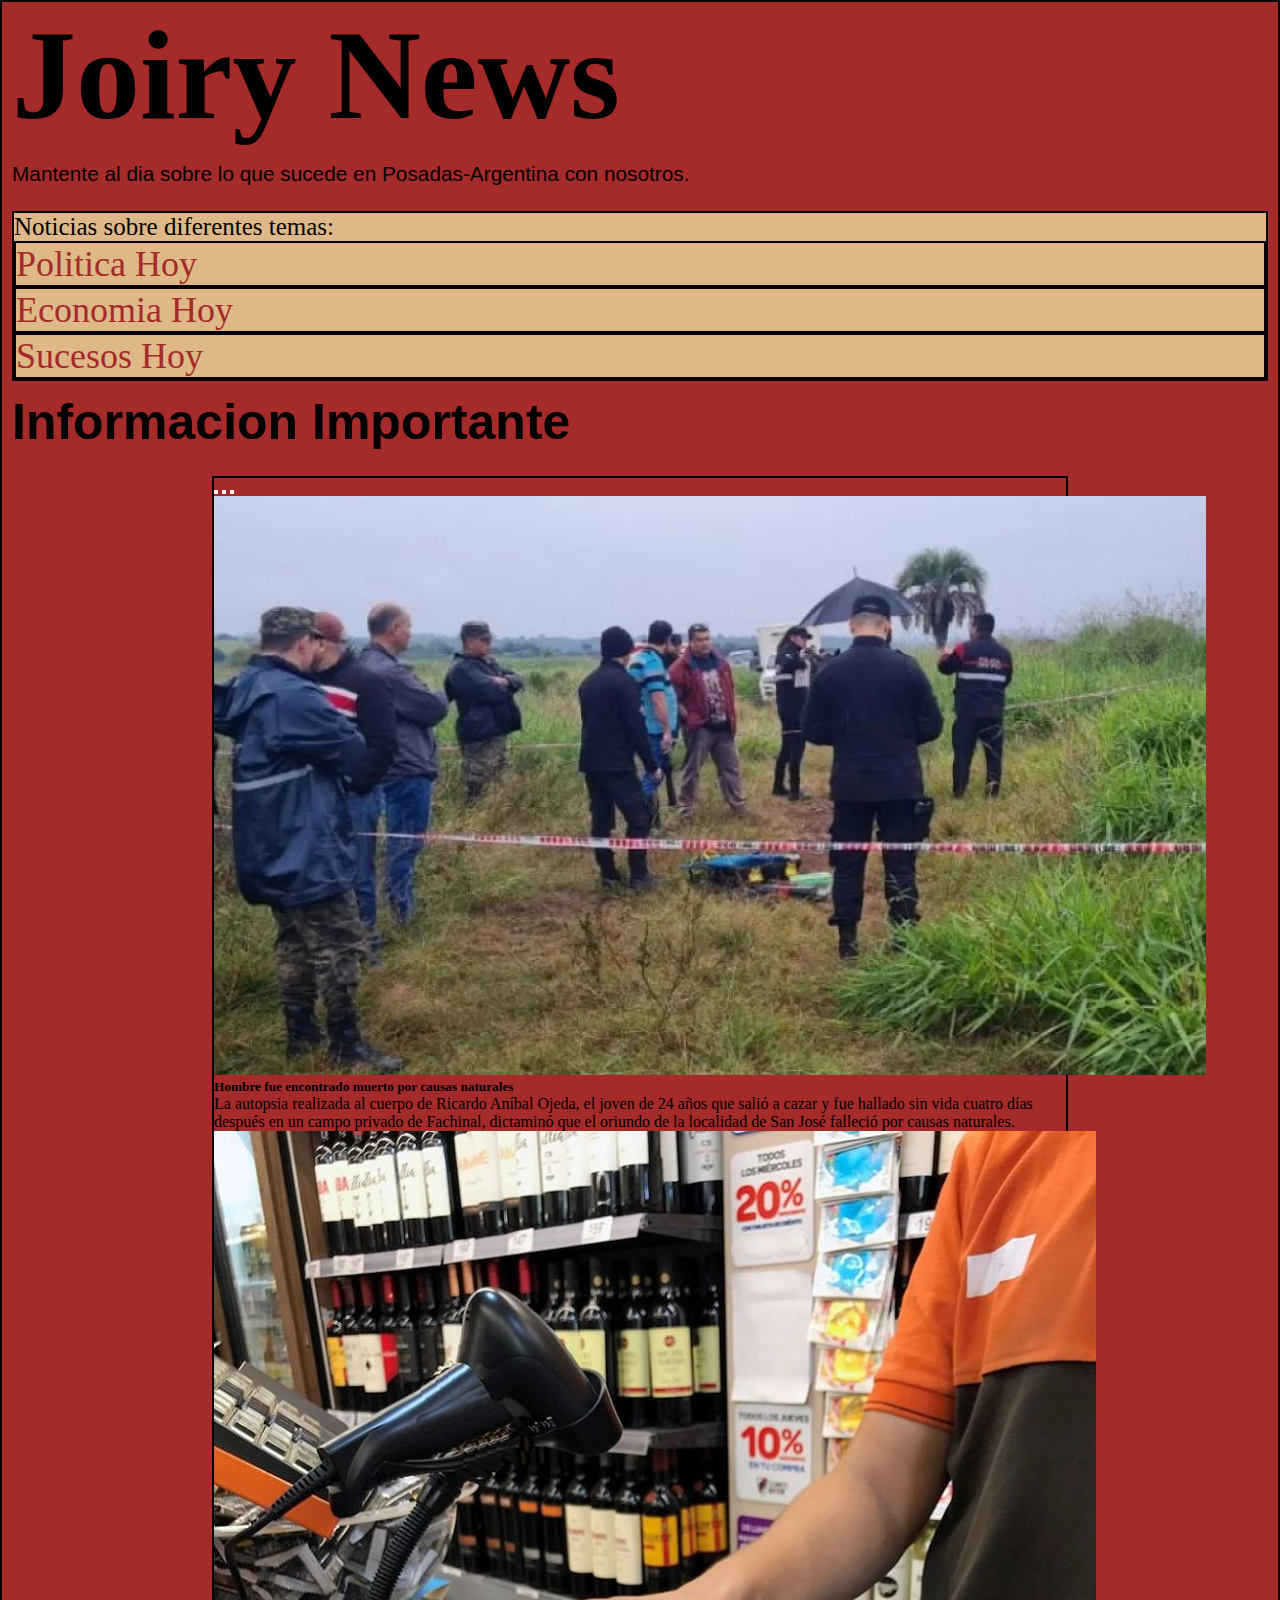
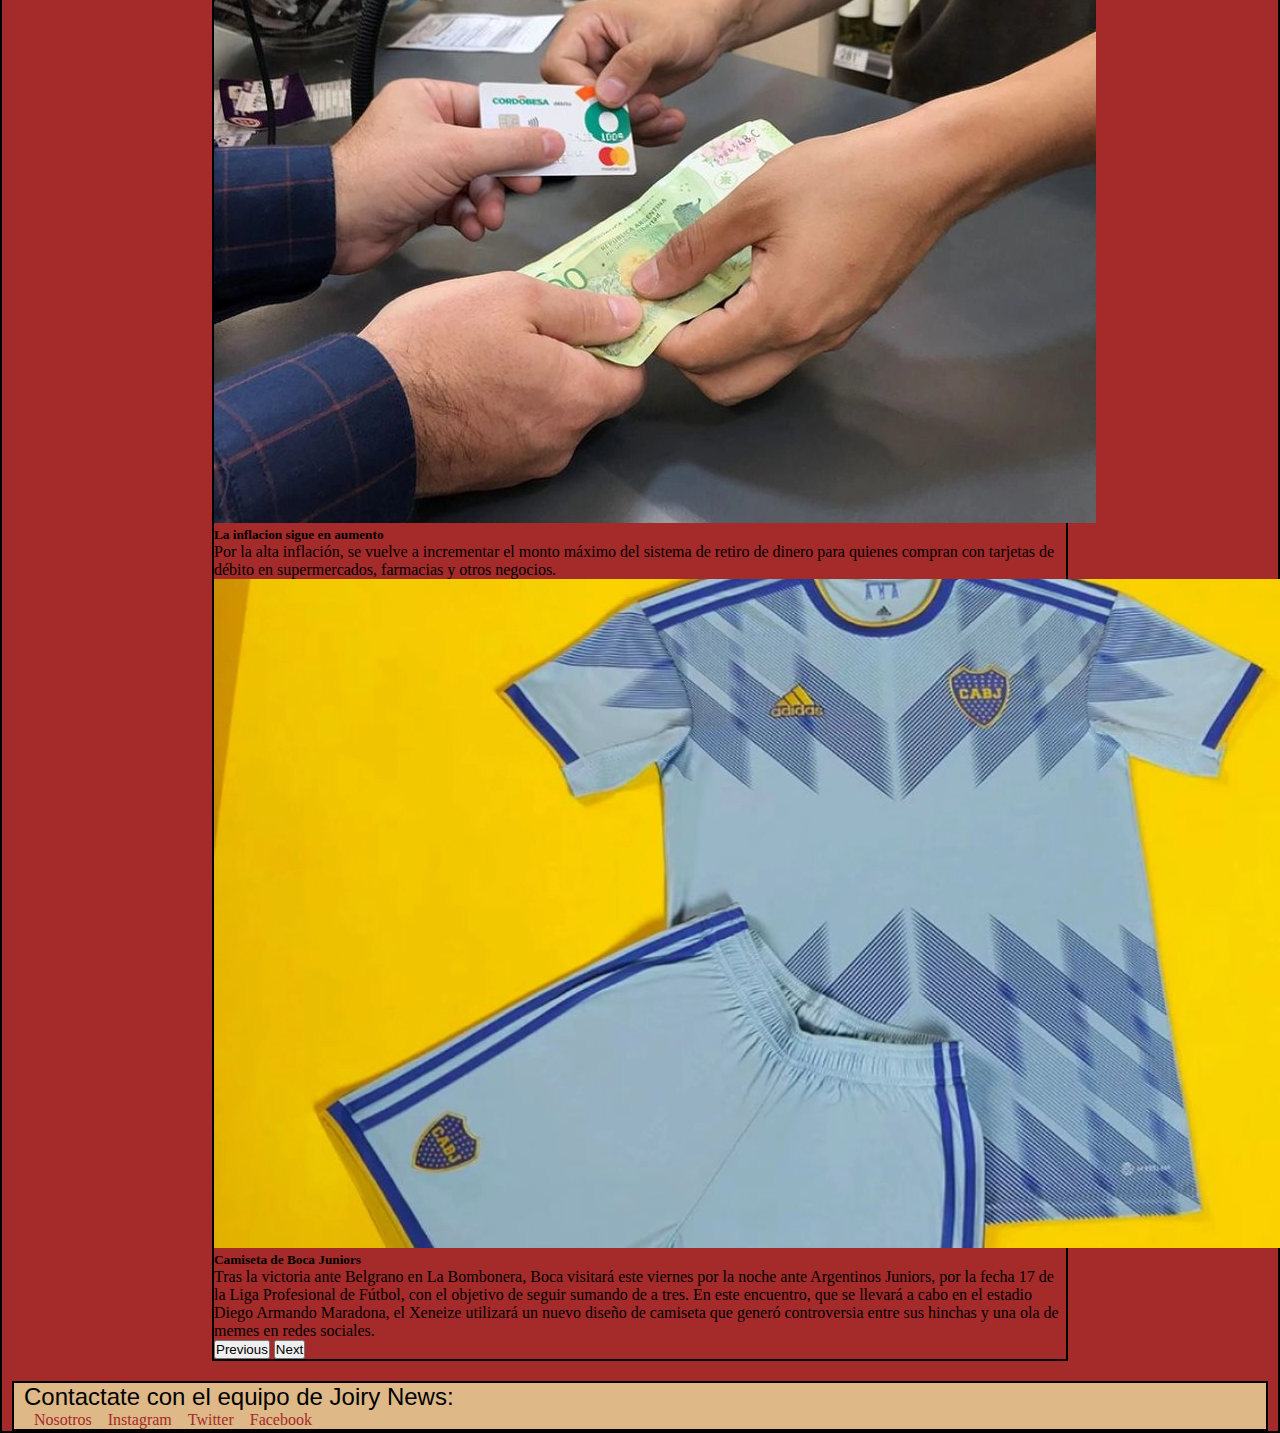
<file: Index.html>
<!doctype html>
<html lang="en">
    <head>
        <meta charset="utf-8">
        <meta name="viewport" content="width=device-width, initial-scale=1, shrink-to-fit=no">
        <meta http-equiv="X-UA-Compatible" content="IE=edge">
        <link rel="shortcut icon" href="img/favicon-32x32.png" type="image/x-icon">
        <title>Joiry News</title>
        <link href="https://cdn.jsdelivr.net/npm/bootstrap@5.3.0-alpha3/dist/css/bootstrap.min.css" rel="stylesheet" integrity="sha384-KK94CHFLLe+nY2dmCWGMq91rCGa5gtU4mk92HdvYe+M/SXH301p5ILy+dN9+nJOZ" crossorigin="anonymous">
        <link rel="stylesheet" href="css/estilos.css">
    </head>
    <body>
        <div class="cuerpo">
            <div class="container-fluid">
                <div>
                    <h1>Joiry News</h1>
                    <p class="p1">Mantente al dia sobre lo que sucede en Posadas-Argentina con nosotros.</p>
                </div>
                <header class="row">
                    <p class="col-lg-12 col-md-12 col-sm-12 text-center">Noticias sobre diferentes temas:</p>
                    <ul class="col-lg-4 col-md-6 col-sm-12 text-center">
                        <li class="link"><a href="pages/Politica.html">Politica Hoy</a></li>
                    </ul>
                    <ul class="col-lg-4 col-md-6 col-sm-12 text-center">
                        <li class="link"><a href="pages/Economia.html">Economia Hoy</a></li>
                    </ul>
                    <ul class="col-lg-4 col-md-12 col-sm-12 text-center">
                        <li class="link"><a href="pages/Acontecimientos.html">Sucesos Hoy</a></li>
                    </ul>
                </header>
                <section>
                    <h2>Informacion Importante</h2>
                    <article>
                        <div class="container3">
                            <div id="carouselExampleCaptions" class="carousel slide">
                                <div class="carousel-indicators">
                                    <button type="button" data-bs-target="#carouselExampleCaptions" data-bs-slide-to="0" class="active" aria-current="true" aria-label="Slide 1"></button>
                                    <button type="button" data-bs-target="#carouselExampleCaptions" data-bs-slide-to="1" aria-label="Slide 2"></button>
                                    <button type="button" data-bs-target="#carouselExampleCaptions" data-bs-slide-to="2" aria-label="Slide 3"></button>
                                </div>
                                <div class="carousel-inner">
                                    <div class="carousel-item active">
                                    <img src="img/causaNatural.png" class="d-block w-100" alt="grupo de personas">
                                    <div class="carousel-caption d-none d-md-block">
                                        <h5>Hombre fue encontrado muerto por causas naturales</h5>
                                        <p>La autopsia realizada al cuerpo de Ricardo Aníbal Ojeda, el joven de 24 años que salió a cazar y fue hallado sin vida cuatro días después en un campo privado de Fachinal, dictaminó que el oriundo de la localidad de San José falleció por causas naturales.</p>
                                    </div>
                                </div>
                                <div class="carousel-item">
                                    <img src="img/comercios.png" class="d-block w-100" alt="transaccion de formato economico entre dos individuos">
                                    <div class="carousel-caption d-none d-md-block">
                                        <h5>La inflacion sigue en aumento</h5>
                                        <p>Por la alta inflación, se vuelve a incrementar el monto máximo del sistema de retiro de dinero para quienes compran con tarjetas de débito en supermercados, farmacias y otros negocios.</p>
                                    </div>
                                </div>
                                <div class="carousel-item">
                                    <img src="img/camisetaBoke.png" class="d-block w-100" alt="conjunto de vestuario de boca juniors">
                                    <div class="carousel-caption d-none d-md-block">
                                        <h5>Camiseta de Boca Juniors</h5>
                                        <p>Tras la victoria ante Belgrano en La Bombonera, Boca visitará este viernes por la noche ante Argentinos Juniors, por la fecha 17 de la Liga Profesional de Fútbol, con el objetivo de seguir sumando de a tres. En este encuentro, que se llevará a cabo en el estadio Diego Armando Maradona, el Xeneize utilizará un nuevo diseño de camiseta que generó controversia entre sus hinchas y una ola de memes en redes sociales.</p>
                                    </div>
                                </div>
                                </div>
                                <button class="carousel-control-prev" type="button" data-bs-target="#carouselExampleCaptions" data-bs-slide="prev">
                                    <span class="carousel-control-prev-icon" aria-hidden="true"></span>
                                    <span class="visually-hidden">Previous</span>
                                </button>
                                <button class="carousel-control-next" type="button" data-bs-target="#carouselExampleCaptions" data-bs-slide="next">
                                    <span class="carousel-control-next-icon" aria-hidden="true"></span>
                                    <span class="visually-hidden">Next</span>
                                </button>
                            </div>
                        </div>
                    </article>
                </section>
                <footer>
                    <p class="parrafito">Contactate con el equipo de Joiry News: </p>
                    <div class="container10">
                        <div class="n0sotros">
                            <a href="pages/Contacto.html">Nosotros</a><br>
                        </div>
                        <div class="redes">
                            <a href="https://www.instagram.com/noticiasargentinasok/#" target="_blank">Instagram</a>
                        </div>
                        <div class="redes">
                            <a href="https://twitter.com/NAagencia" target="_blank">Twitter</a>
                        </div>
                        <div class="redes">
                            <a href="https://www.facebook.com/NOTICIAS.ARGENTINAS" target="_blank">Facebook</a>
                        </div>
                    </div>
                </footer>
            </div>
        </div>
        <script src="https://cdn.jsdelivr.net/npm/bootstrap@5.3.0-alpha3/dist/js/bootstrap.bundle.min.js" integrity="sha384-ENjdO4Dr2bkBIFxQpeoTz1HIcje39Wm4jDKdf19U8gI4ddQ3GYNS7NTKfAdVQSZe" crossorigin="anonymous"></script>
    </body>
</html>
</file>
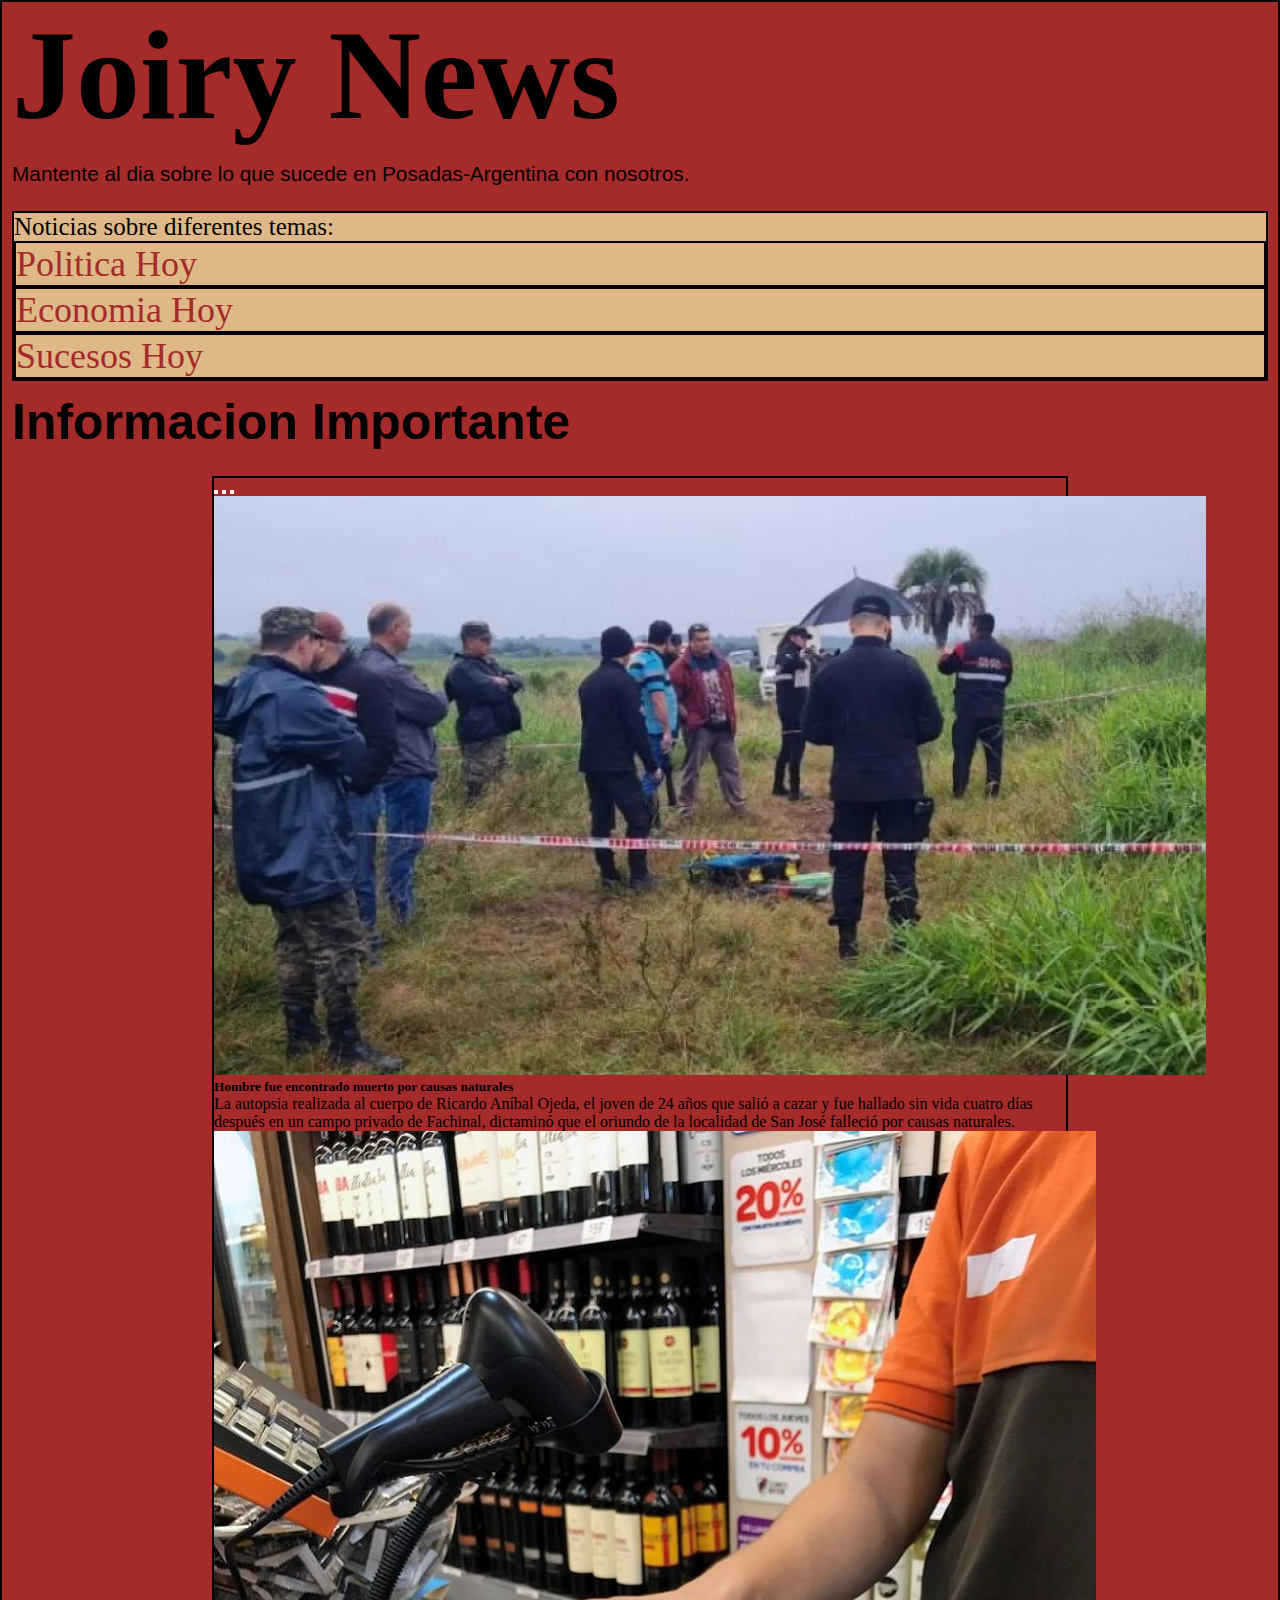
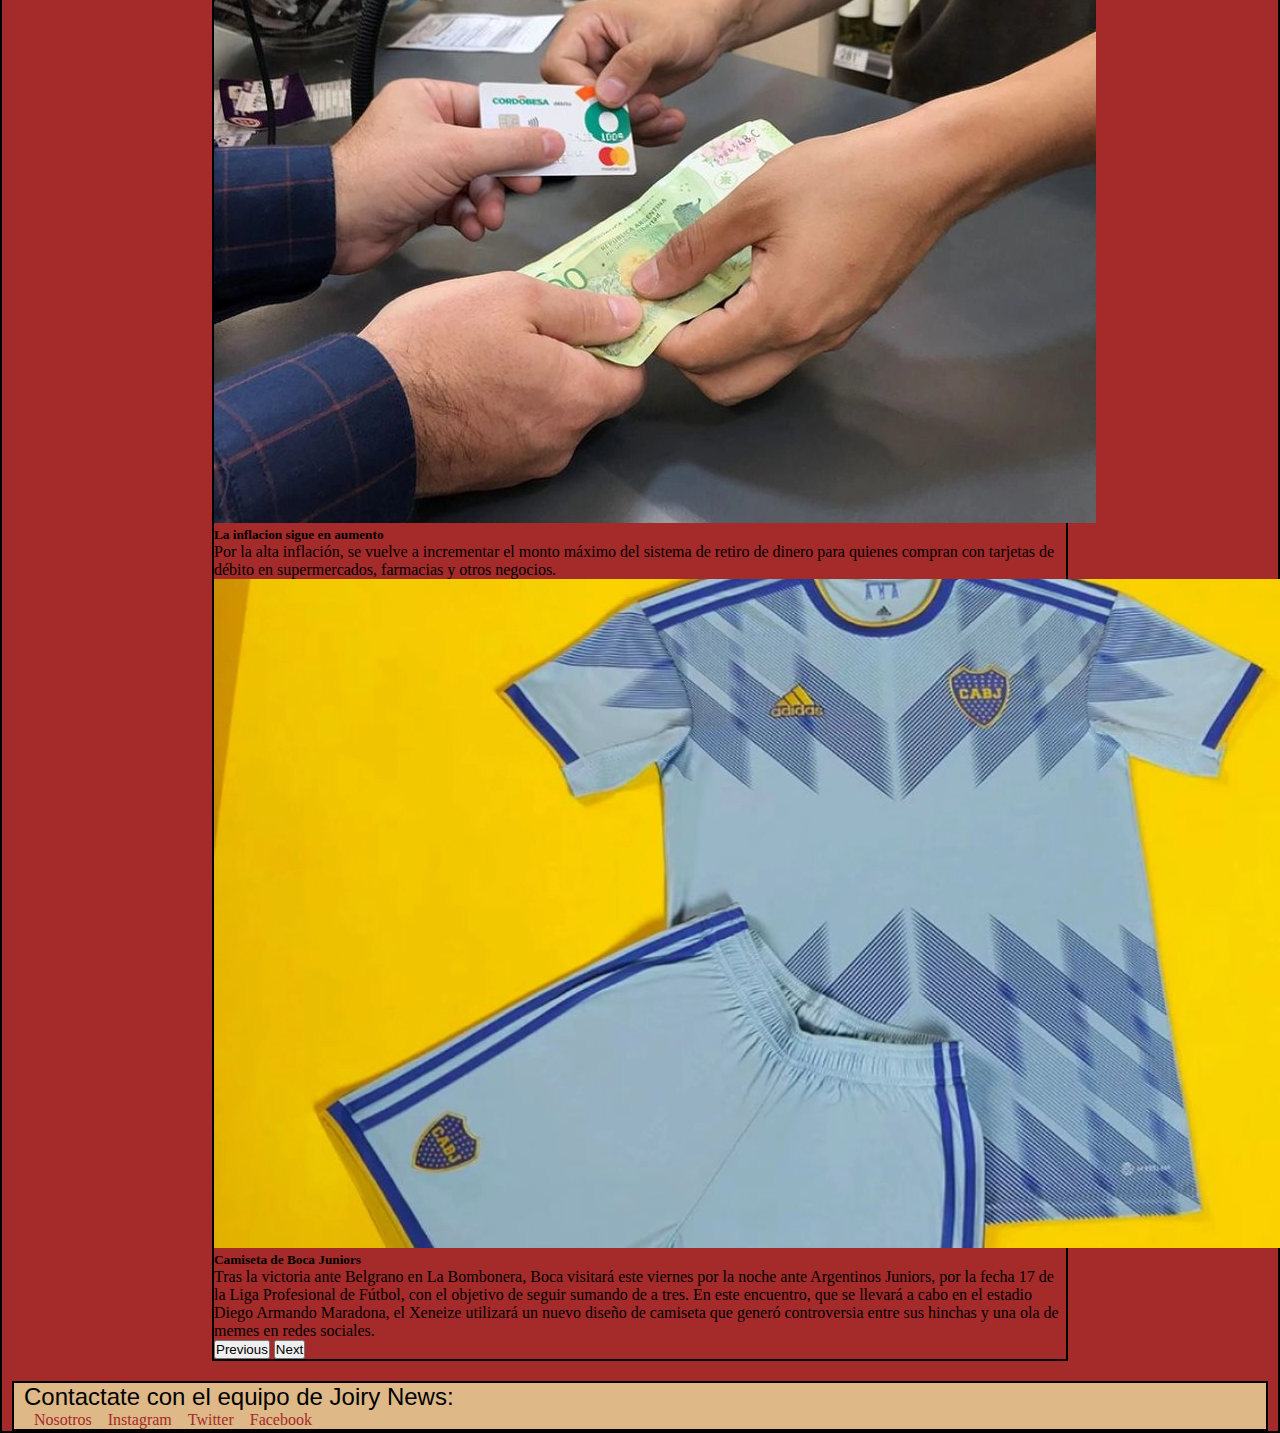
<file: html/Index.html>
<!doctype html>
<html lang="en">
    <head>
        <meta charset="utf-8">
        <meta name="viewport" content="width=device-width, initial-scale=1, shrink-to-fit=no">
        <meta http-equiv="X-UA-Compatible" content="IE=edge">
        <link rel="shortcut icon" href="../img/favicon-32x32.png" type="image/x-icon">
        <title>Joiry News</title>
        <link href="https://cdn.jsdelivr.net/npm/bootstrap@5.3.0-alpha3/dist/css/bootstrap.min.css" rel="stylesheet" integrity="sha384-KK94CHFLLe+nY2dmCWGMq91rCGa5gtU4mk92HdvYe+M/SXH301p5ILy+dN9+nJOZ" crossorigin="anonymous">
        <link rel="stylesheet" href="../css/estilos.css">
    </head>
    <body>
        <div class="cuerpo">
            <div class="container-fluid">
                <div>
                    <h1>Joiry News</h1>
                    <p class="p1">Mantente al dia sobre lo que sucede en Posadas-Argentina con nosotros.</p>
                </div>
                <header class="row">
                    <p class="col-lg-12 col-md-12 col-sm-12 text-center">Noticias sobre diferentes temas:</p>
                    <ul class="col-lg-4 col-md-6 col-sm-12 text-center">
                        <li class="link"><a href="./Politica.html">Politica Hoy</a></li>
                    </ul>
                    <ul class="col-lg-4 col-md-6 col-sm-12 text-center">
                        <li class="link"><a href="./Economia.html">Economia Hoy</a></li>
                    </ul>
                    <ul class="col-lg-4 col-md-12 col-sm-12 text-center">
                        <li class="link"><a href="./Acontecimientos.html">Sucesos Hoy</a></li>
                    </ul>
                </header>
                <section>
                    <h2>Informacion Importante</h2>
                    <article>
                        <div class="container3">
                            <div id="carouselExampleCaptions" class="carousel slide">
                                <div class="carousel-indicators">
                                    <button type="button" data-bs-target="#carouselExampleCaptions" data-bs-slide-to="0" class="active" aria-current="true" aria-label="Slide 1"></button>
                                    <button type="button" data-bs-target="#carouselExampleCaptions" data-bs-slide-to="1" aria-label="Slide 2"></button>
                                    <button type="button" data-bs-target="#carouselExampleCaptions" data-bs-slide-to="2" aria-label="Slide 3"></button>
                                </div>
                                <div class="carousel-inner">
                                    <div class="carousel-item active">
                                    <img src="../img/causaNatural.png" class="d-block w-100" alt="grupo de personas">
                                    <div class="carousel-caption d-none d-md-block">
                                        <h5>Hombre fue encontrado muerto por causas naturales</h5>
                                        <p>La autopsia realizada al cuerpo de Ricardo Aníbal Ojeda, el joven de 24 años que salió a cazar y fue hallado sin vida cuatro días después en un campo privado de Fachinal, dictaminó que el oriundo de la localidad de San José falleció por causas naturales.</p>
                                    </div>
                                </div>
                                <div class="carousel-item">
                                    <img src="../img/comercios.png" class="d-block w-100" alt="transaccion de formato economico entre dos individuos">
                                    <div class="carousel-caption d-none d-md-block">
                                        <h5>La inflacion sigue en aumento</h5>
                                        <p>Por la alta inflación, se vuelve a incrementar el monto máximo del sistema de retiro de dinero para quienes compran con tarjetas de débito en supermercados, farmacias y otros negocios.</p>
                                    </div>
                                </div>
                                <div class="carousel-item">
                                    <img src="../img/camisetaBoke.png" class="d-block w-100" alt="conjunto de vestuario de boca juniors">
                                    <div class="carousel-caption d-none d-md-block">
                                        <h5>Camiseta de Boca Juniors</h5>
                                        <p>Tras la victoria ante Belgrano en La Bombonera, Boca visitará este viernes por la noche ante Argentinos Juniors, por la fecha 17 de la Liga Profesional de Fútbol, con el objetivo de seguir sumando de a tres. En este encuentro, que se llevará a cabo en el estadio Diego Armando Maradona, el Xeneize utilizará un nuevo diseño de camiseta que generó controversia entre sus hinchas y una ola de memes en redes sociales.</p>
                                    </div>
                                </div>
                                </div>
                                <button class="carousel-control-prev" type="button" data-bs-target="#carouselExampleCaptions" data-bs-slide="prev">
                                    <span class="carousel-control-prev-icon" aria-hidden="true"></span>
                                    <span class="visually-hidden">Previous</span>
                                </button>
                                <button class="carousel-control-next" type="button" data-bs-target="#carouselExampleCaptions" data-bs-slide="next">
                                    <span class="carousel-control-next-icon" aria-hidden="true"></span>
                                    <span class="visually-hidden">Next</span>
                                </button>
                            </div>
                        </div>
                    </article>
                </section>
                <footer>
                    <p class="parrafito">Contactate con el equipo de Joiry News: </p>
                    <div class="container10">
                        <div class="n0sotros">
                            <a href="./Contacto.html">Nosotros</a><br>
                        </div>
                        <div class="redes">
                            <a href="https://www.instagram.com/noticiasargentinasok/#" target="_blank">Instagram</a>
                        </div>
                        <div class="redes">
                            <a href="https://twitter.com/NAagencia" target="_blank">Twitter</a>
                        </div>
                        <div class="redes">
                            <a href="https://www.facebook.com/NOTICIAS.ARGENTINAS" target="_blank">Facebook</a>
                        </div>
                    </div>
                </footer>
            </div>
        </div>
        <script src="https://cdn.jsdelivr.net/npm/bootstrap@5.3.0-alpha3/dist/js/bootstrap.bundle.min.js" integrity="sha384-ENjdO4Dr2bkBIFxQpeoTz1HIcje39Wm4jDKdf19U8gI4ddQ3GYNS7NTKfAdVQSZe" crossorigin="anonymous"></script>
    </body>
</html>
</file>
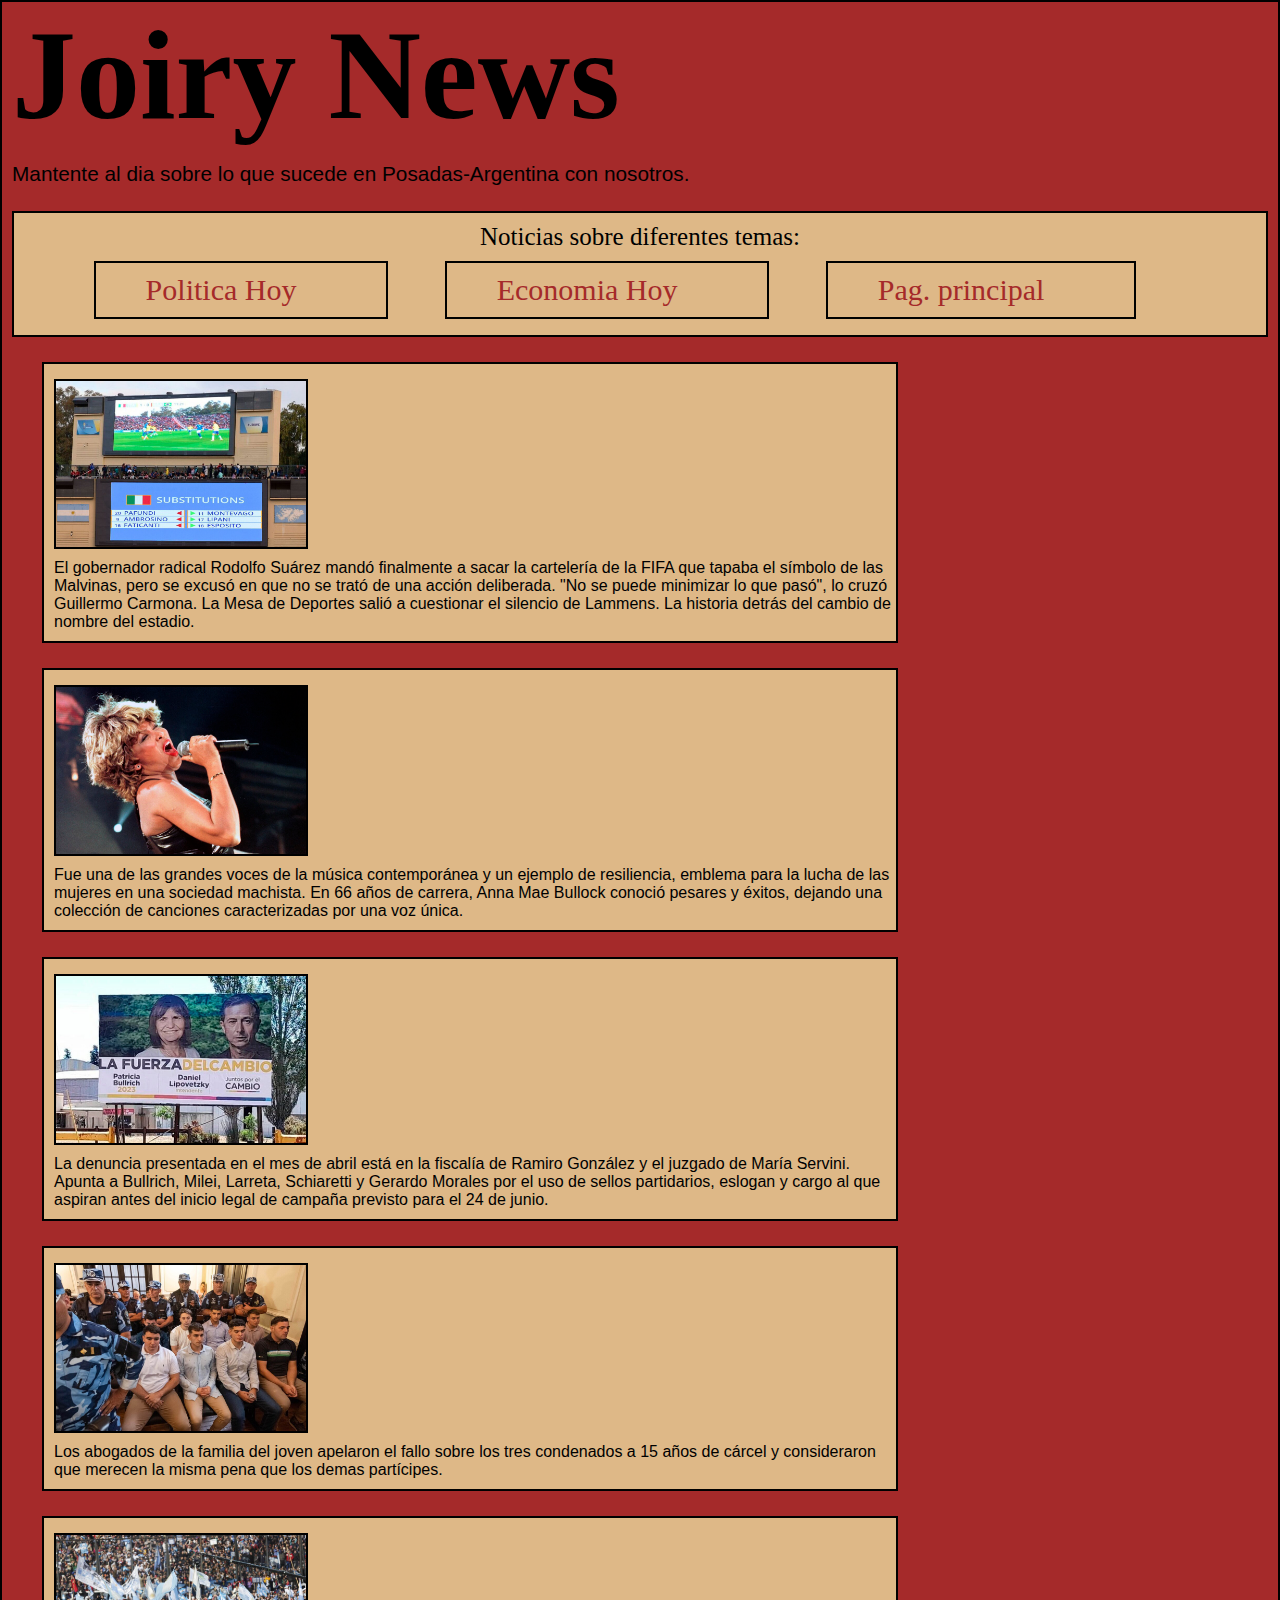
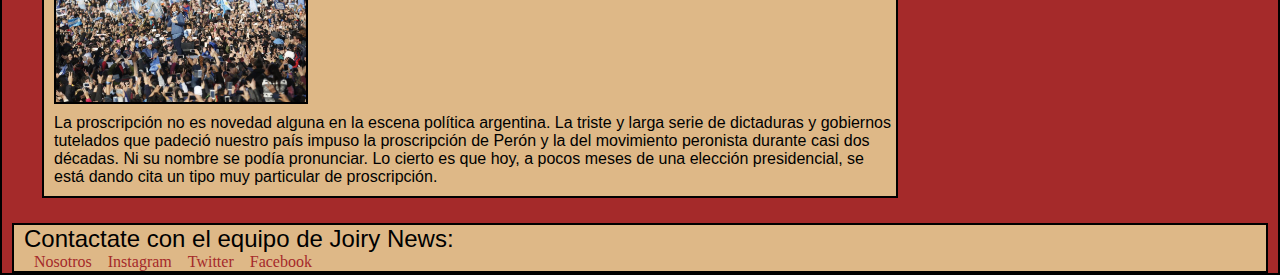
<file: html/Acontecimientos.html>
<!DOCTYPE html>
<html lang="en">
<head>
    <meta charset="UTF-8">
    <meta http-equiv="X-UA-Compatible" content="IE=edge">
    <meta name="viewport" content="width=device-width, initial-scale=1.0">
    <title>Joiry News</title>
    <link rel="shortcut icon" href="../img/favicon-32x32.png" type="image/x-icon">
    <link rel="stylesheet" href="../css/estilos.css">
</head>
<body>
    <div class="cuerpoide">
        <h1>Joiry News</h1>
        <p class="p1">Mantente al dia sobre lo que sucede en Posadas-Argentina con nosotros.</p>
        <header>
            <div class="contenedor4">
                <ul class="local">
                    <div>Noticias sobre diferentes temas:</div>
                    <li><a href="./Politica.html">Politica Hoy</a></li>
                    <li><a href="./Economia.html">Economia Hoy</a></li>
                    <li><a href="./Index.html">Pag. principal</a></li>
                </ul>
            </div>
        </header>
        <section>
            <article>
                <div class="container97">
                    <div class="foutitos">
                        <div class="fotitos">
                            <img src="../img/partidoMalvinas.png" alt="tablero del partido de futbol">
                            <p>El gobernador radical Rodolfo Suárez mandó finalmente a sacar la cartelería de la FIFA que tapaba el símbolo de las Malvinas, pero se excusó en que no se trató de una acción deliberada. "No se puede minimizar lo que pasó", lo cruzó Guillermo Carmona. La Mesa de Deportes salió a cuestionar el silencio de Lammens. La historia detrás del cambio de nombre del estadio. </p>
                        </div>
                    </div>
                    <div class="foutitos">
                        <div class="fotitos">
                            <img src="../img/tinatunner.png" alt="Tina Tuner">
                            <p>Fue una de las grandes voces de la música contemporánea y un ejemplo de resiliencia, emblema para la lucha de las mujeres en una sociedad machista. En 66 años de carrera, Anna Mae Bullock conoció pesares y éxitos, dejando una colección de canciones caracterizadas por una voz única.</p>
                        </div>
                    </div>
                    <div class="foutitos">
                        <div class="fotitos">
                            <img src="../img/bullrich.png" alt="Cartel de Bullrich">
                            <p>La denuncia presentada en el mes de abril está en la fiscalía de Ramiro González y el juzgado de María Servini. Apunta a Bullrich, Milei, Larreta, Schiaretti y Gerardo Morales por el uso de sellos partidarios, eslogan y cargo al que aspiran antes del inicio legal de campaña previsto para el 24 de junio.</p>
                        </div>
                    </div>
                    <div class="foutitos">
                        <div class="fotitos">
                            <img src="../img/casoFernando.png" alt="grupo de personas">
                            <p>Los abogados de la familia del joven apelaron el fallo sobre los tres condenados a 15 años de cárcel y consideraron que merecen la misma pena que los demas partícipes.</p>
                        </div>
                    </div>
                    <div class="padinb">
                        <div class="foutitos">
                            <div class="fotitos">
                                <img src="../img/liberalismo.png" alt="gran conjunto de personas reunidas">
                                <p>La proscripción no es novedad alguna en la escena política argentina. La triste y larga serie de dictaduras y gobiernos tutelados que padeció nuestro país impuso la proscripción de Perón y la del movimiento peronista durante casi dos décadas. Ni su nombre se podía pronunciar. Lo cierto es que hoy, a pocos meses de una elección presidencial, se está dando cita un tipo muy particular de proscripción.</p>
                            </div>
                        </div>
                    </div>
                </div>
            </article>
        </section>
        <footer>
            <div class="futter">
                <p class="parrafito">Contactate con el equipo de Joiry News: </p>
                <div class="container10">
                    <div class="n0sotros">
                        <a href="./Contacto.html">Nosotros</a><br>
                    </div>
                    <div class="redes">
                        <a href="https://www.instagram.com/noticiasargentinasok/#" target="_blank">Instagram</a>
                    </div>
                    <div class="redes">
                        <a href="https://twitter.com/NAagencia" target="_blank">Twitter</a>
                    </div>
                    <div class="redes">
                        <a href="https://www.facebook.com/NOTICIAS.ARGENTINAS" target="_blank">Facebook</a>
                    </div>
                </div>
            </div>
        </footer>
    </div>
</body>
</html>
</file>
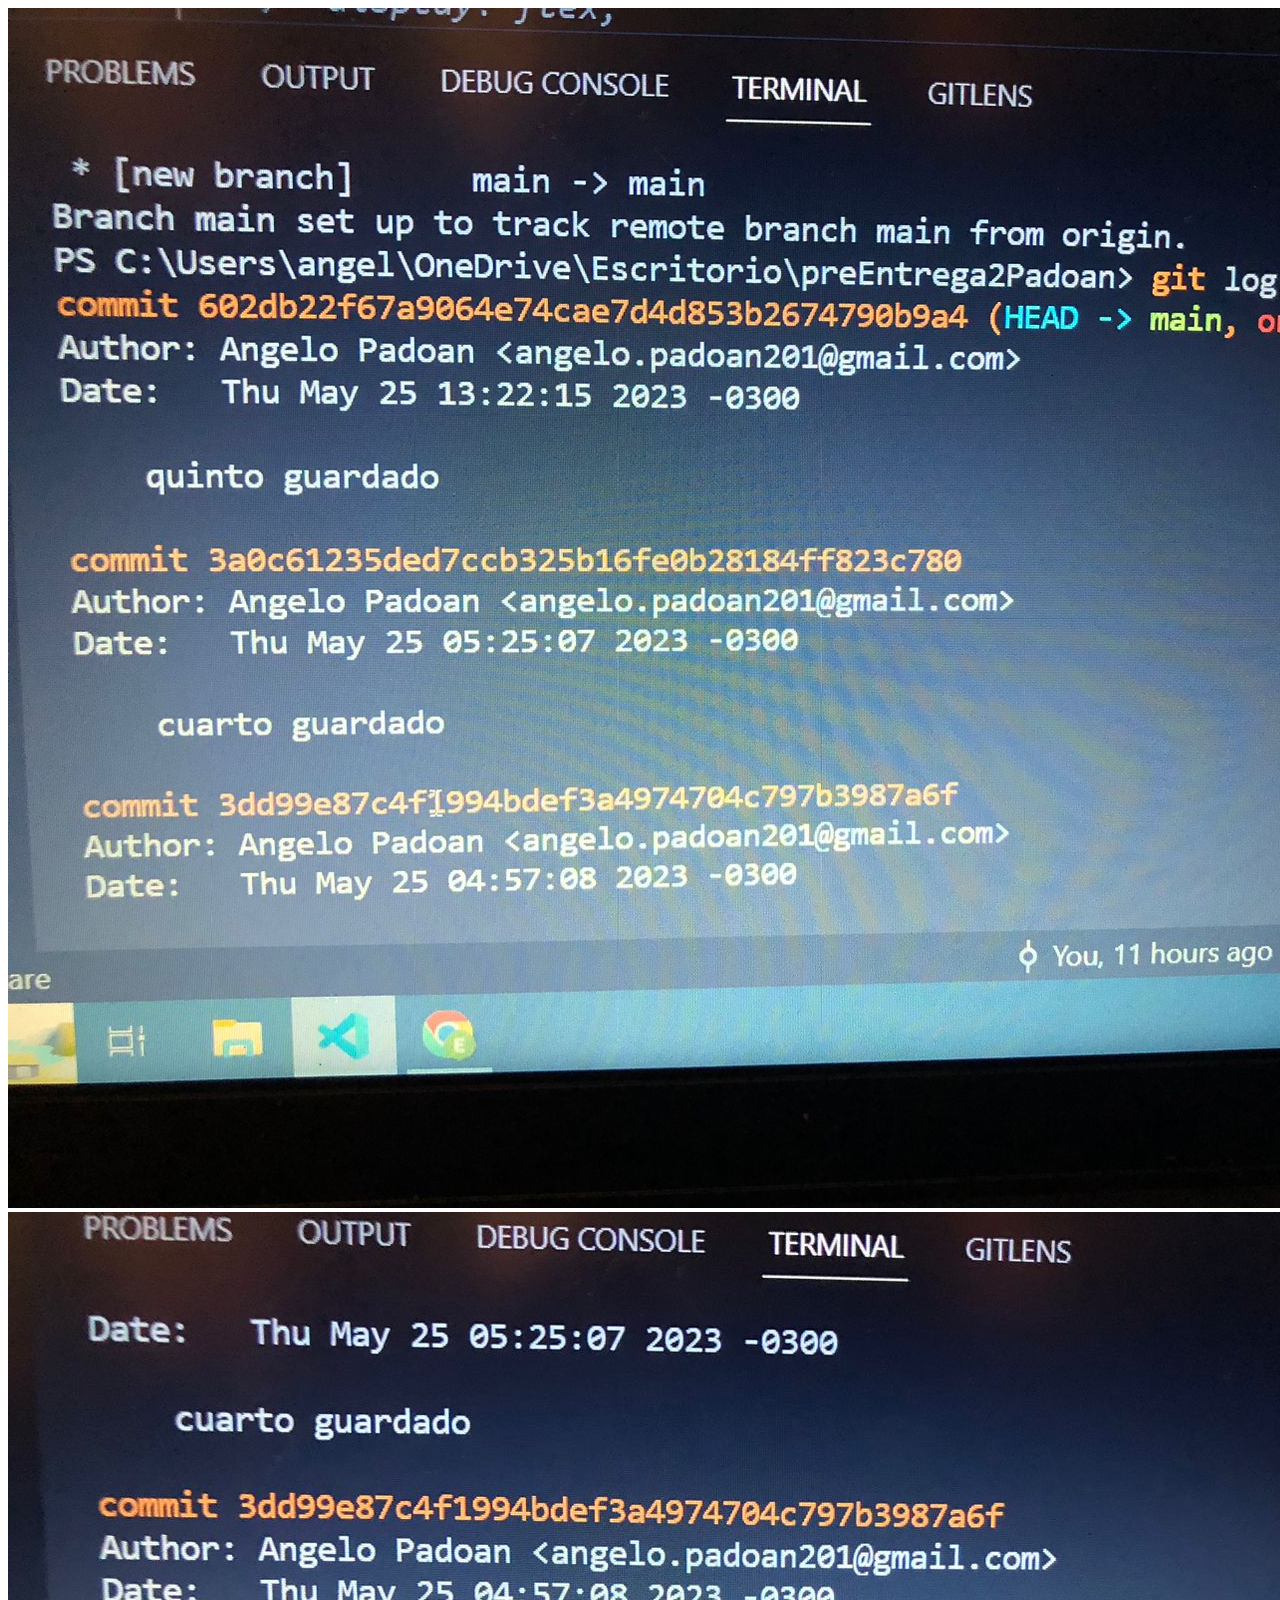
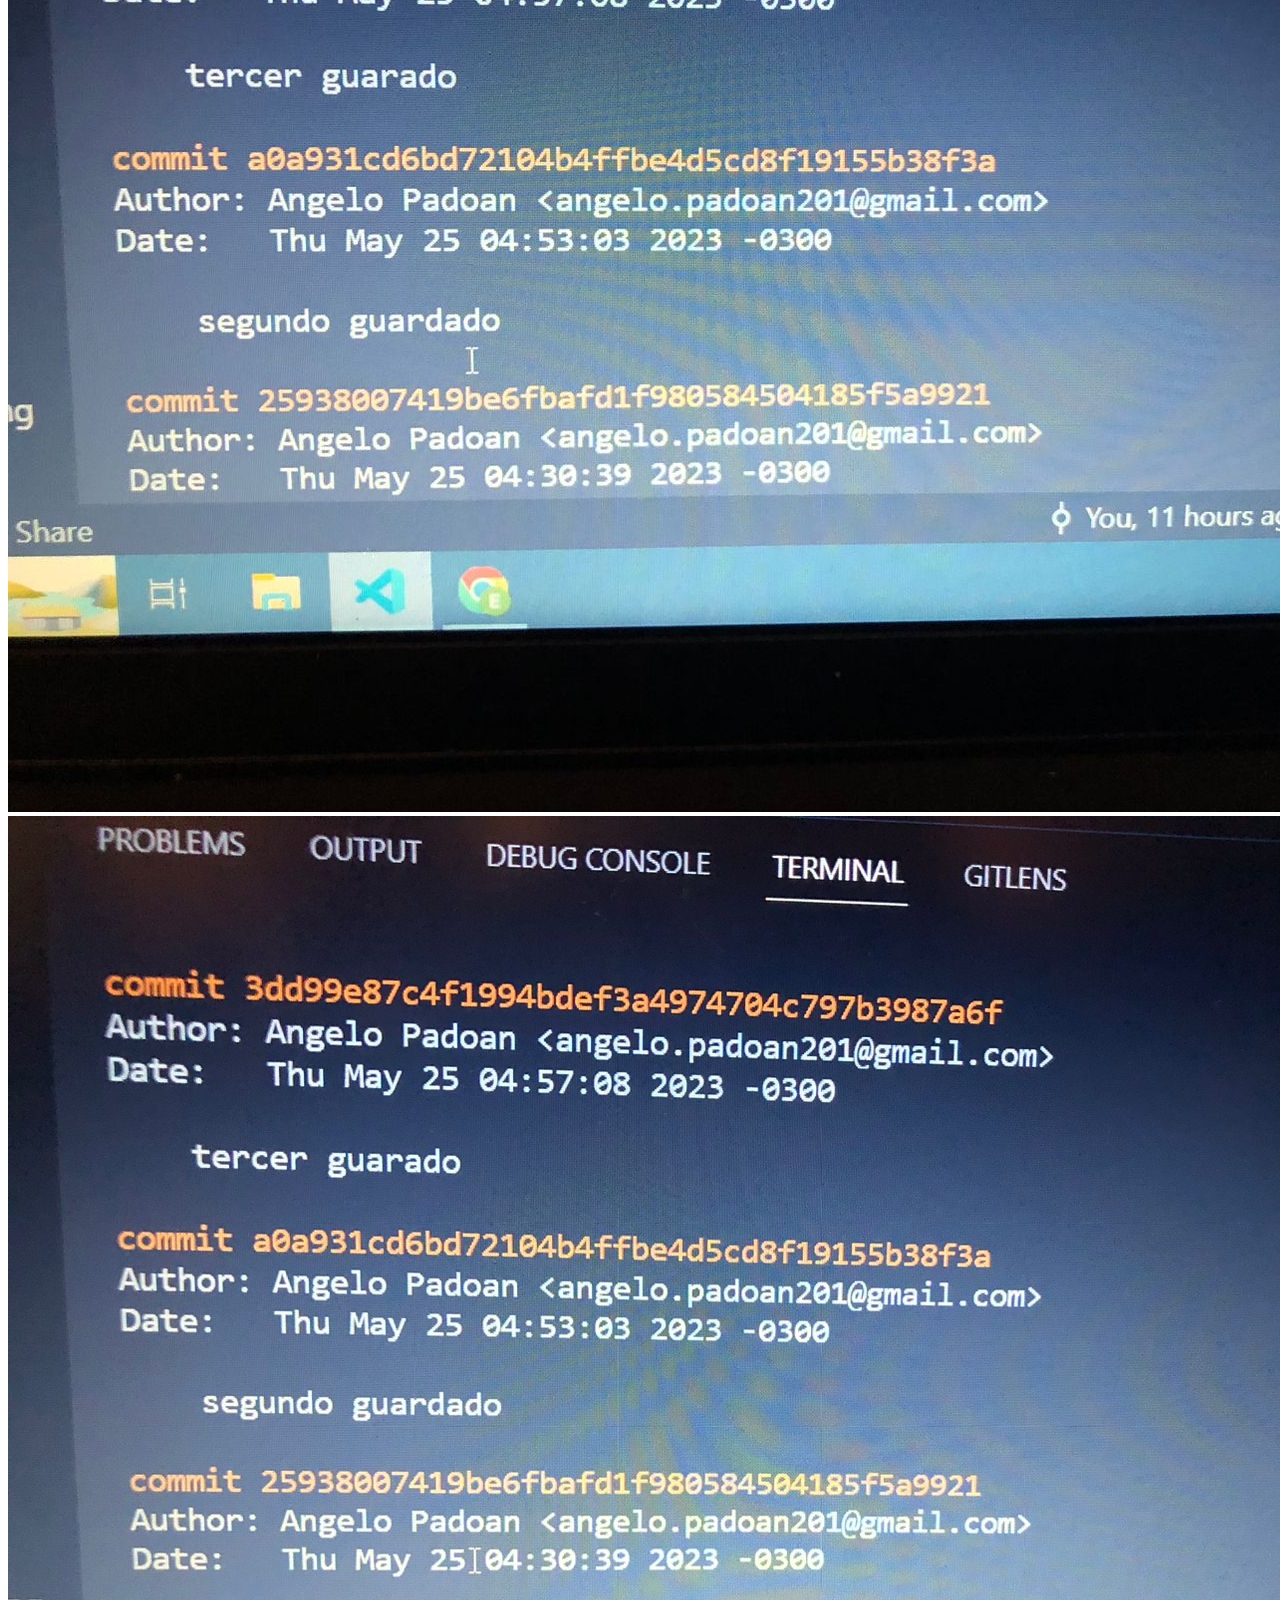
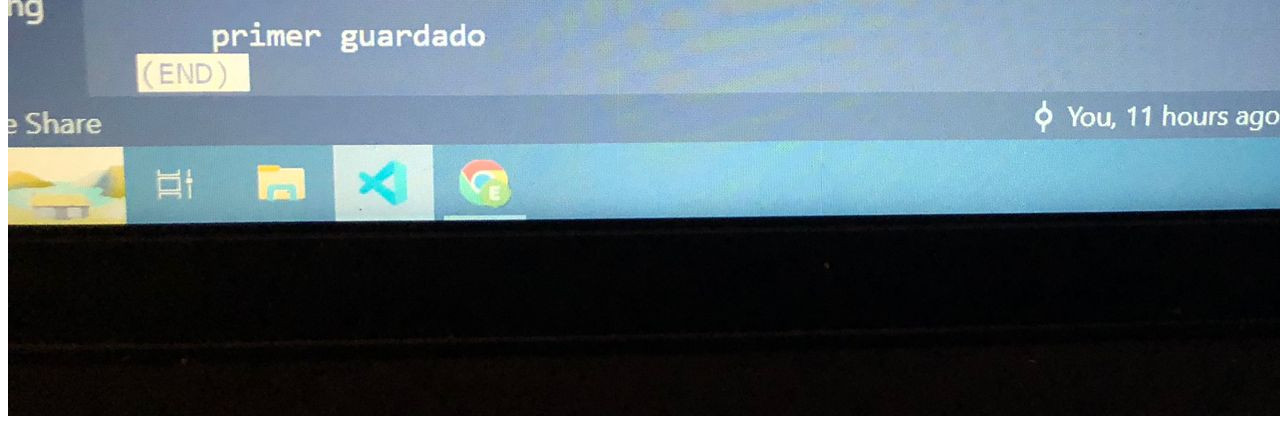
<file: html/commits.html>
<!DOCTYPE html>
<html lang="en">
<head>
    <meta charset="UTF-8">
    <meta http-equiv="X-UA-Compatible" content="IE=edge">
    <meta name="viewport" content="width=device-width, initial-scale=1.0">
    <title>commits</title>
</head>
<body>
    <div class="commitstodos">
        <img src="../img/losCommits3.png" alt="foto de los commits">
        <img src="../img/losCommits2.png" alt="foto de los commits">
        <img src="../img/losCommits.png" alt="foto de los commits">
    </div>
</body>
</html>
</file>
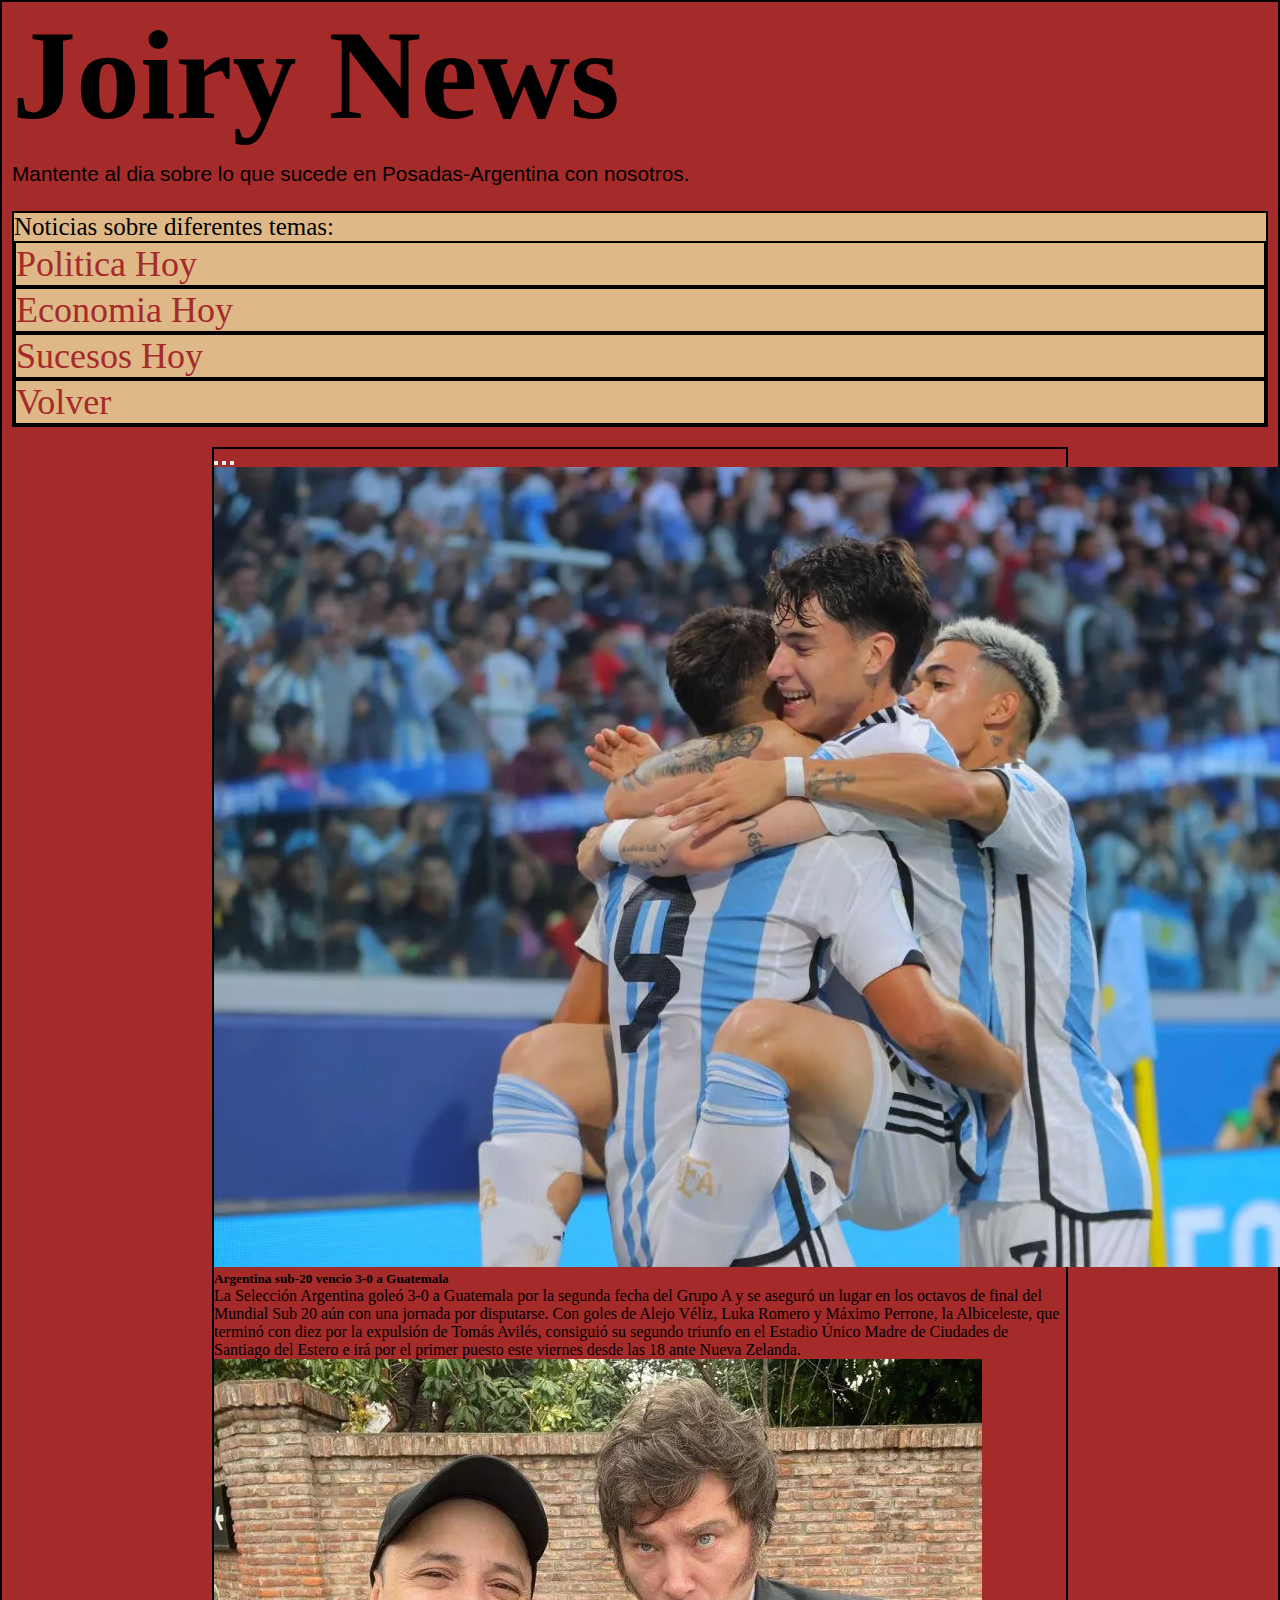
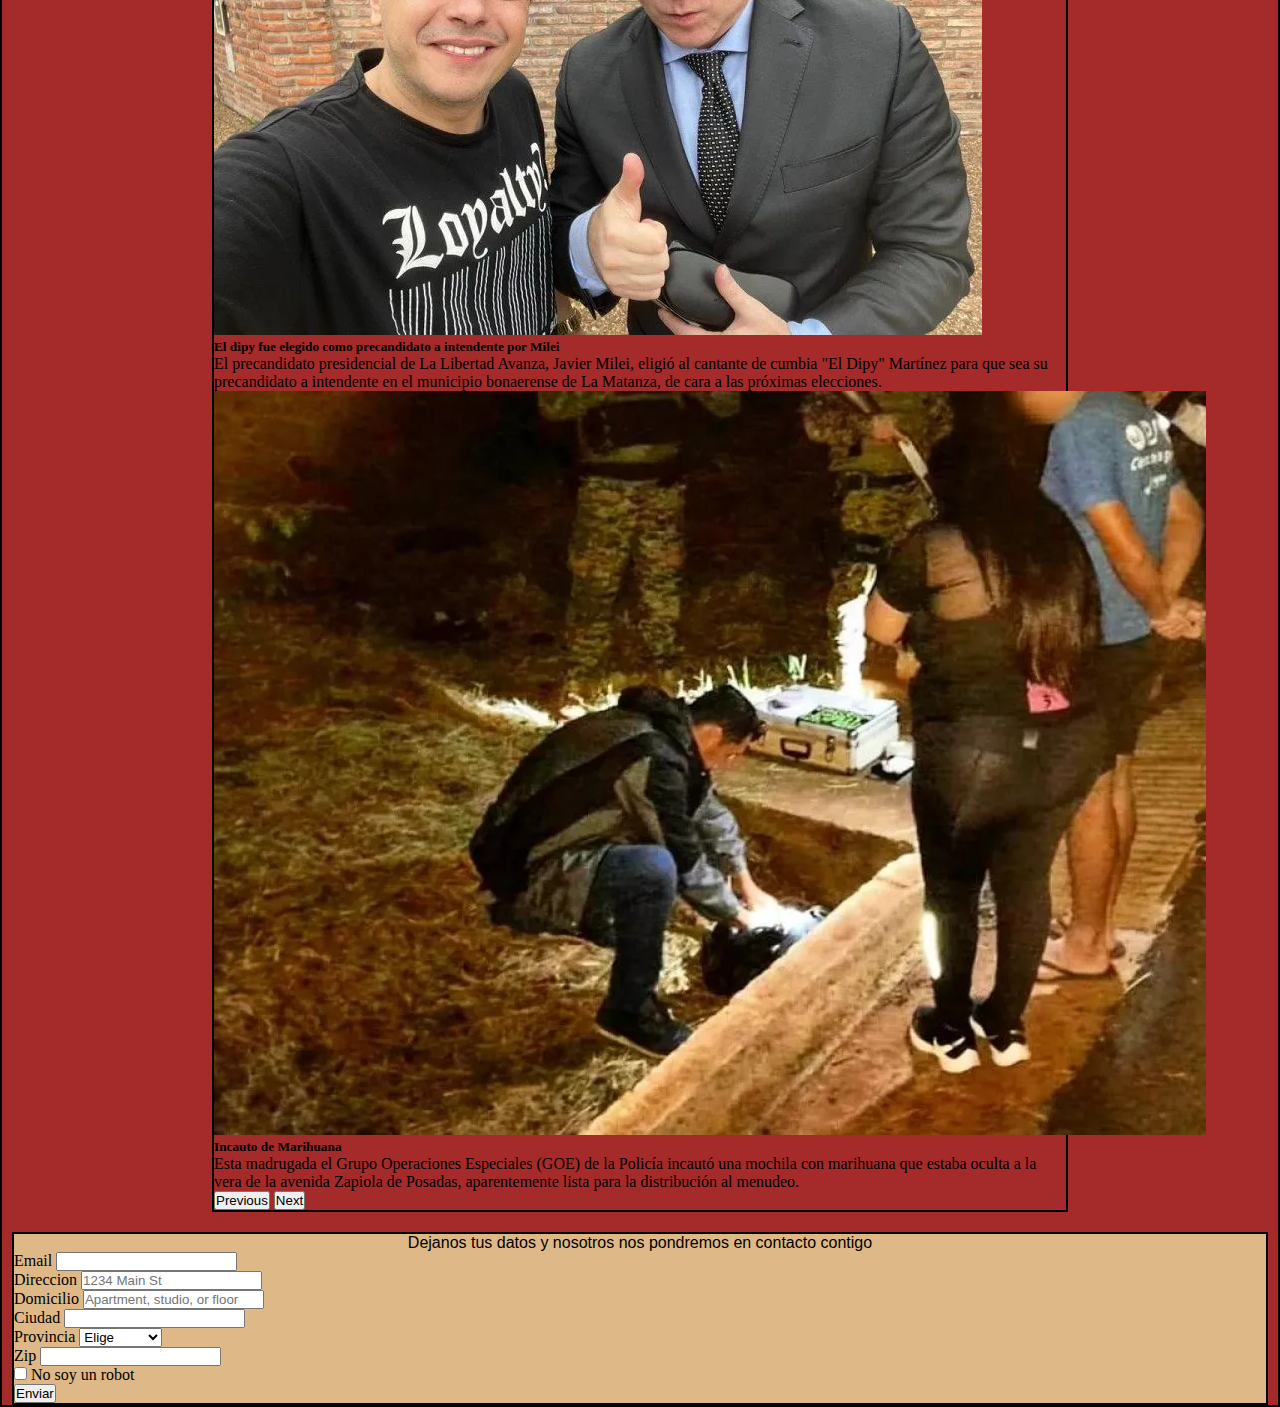
<file: html/Contacto.html>
<!doctype html>
<html lang="en">
    <head>
        <meta charset="utf-8">
        <meta name="viewport" content="width=device-width, initial-scale=1, shrink-to-fit=no">
        <meta http-equiv="X-UA-Compatible" content="IE=edge">
        <link rel="shortcut icon" href="../img/favicon-32x32.png" type="image/x-icon">
        <title>Joiry News</title>
        <link href="https://cdn.jsdelivr.net/npm/bootstrap@5.3.0-alpha3/dist/css/bootstrap.min.css" rel="stylesheet" integrity="sha384-KK94CHFLLe+nY2dmCWGMq91rCGa5gtU4mk92HdvYe+M/SXH301p5ILy+dN9+nJOZ" crossorigin="anonymous">
        <link rel="stylesheet" href="../css/estilos.css">
    </head>
    <body>
        <div class="cuerpo">
            <div class="container-fluid">
                <div>
                    <h1>Joiry News</h1>
                    <p class="p1">Mantente al dia sobre lo que sucede en Posadas-Argentina con nosotros.</p>
                </div>
                <header class="row">
                    <p class="col-lg-12 col-md-12 col-sm-12 text-center">Noticias sobre diferentes temas:</p>
                    <ul class="col-lg-3 col-md-6 col-sm-12 text-center">
                        <li class="link"><a href="./Politica.html">Politica Hoy</a></li>
                    </ul>
                    <ul class="col-lg-3 col-md-6 col-sm-12 text-center">
                        <li class="link"><a href="./Economia.html">Economia Hoy</a></li>
                    </ul>
                    <ul class="col-lg-3 col-md-6 col-sm-12 text-center">
                        <li class="link"><a href="./Acontecimientos.html">Sucesos Hoy</a></li>
                    </ul>
                    <ul class="col-lg-3 col-md-6 col-sm-12 text-center">
                        <li class="link"><a href="./Index.html">Volver</a></li>
                    </ul>
                </header>
                <section>
                    <article>
                        <div class="container49">
                            <div id="carouselExampleCaptions" class="carousel slide">
                                <div class="carousel-indicators">
                                    <button type="button" data-bs-target="#carouselExampleCaptions" data-bs-slide-to="0" class="active" aria-current="true" aria-label="Slide 1"></button>
                                    <button type="button" data-bs-target="#carouselExampleCaptions" data-bs-slide-to="1" aria-label="Slide 2"></button>
                                    <button type="button" data-bs-target="#carouselExampleCaptions" data-bs-slide-to="2" aria-label="Slide 3"></button>
                                </div>
                                <div class="carousel-inner">
                                    <div class="carousel-item active">
                                        <img src="../img/laminiMascheraneta.png" class="d-block w-100" alt="Jugadores de la seleccion argentina">
                                        <div class="carousel-caption d-none d-md-block">
                                            <h5>Argentina sub-20 vencio 3-0 a Guatemala</h5>
                                            <p>La Selección Argentina goleó 3-0 a Guatemala por la segunda fecha del Grupo A y se aseguró un lugar en los octavos de final del Mundial Sub 20 aún con una jornada por disputarse. Con goles de Alejo Véliz, Luka Romero y Máximo Perrone, la Albiceleste, que terminó con diez por la expulsión de Tomás Avilés, consiguió su segundo triunfo en el Estadio Único Madre de Ciudades de Santiago del Estero e irá por el primer puesto este viernes desde las 18 ante Nueva Zelanda.</p>
                                        </div>
                                    </div>
                                    <div class="carousel-item">
                                        <img src="../img/dipyconMilei.png" class="d-block w-100" alt="el dipy con milei">
                                        <div class="carousel-caption d-none d-md-block">
                                            <h5>El dipy fue elegido como precandidato a intendente por Milei</h5>
                                            <p>El precandidato presidencial de La Libertad Avanza, Javier Milei, eligió al cantante de cumbia "El Dipy" Martínez para que sea su precandidato a intendente en el municipio bonaerense de La Matanza, de cara a las próximas elecciones.</p>
                                        </div>
                                    </div>
                                    <div class="carousel-item">
                                        <img src="../img/marihuanaIncautada.png" class="d-block w-100" alt="Incautacion de marihuana">
                                        <div class="carousel-caption d-none d-md-block">
                                            <h5>Incauto de Marihuana</h5>
                                            <p>Esta madrugada el Grupo Operaciones Especiales (GOE) de la Policía incautó una mochila con marihuana que estaba oculta a la vera de la avenida Zapiola de Posadas, aparentemente lista para la distribución al menudeo.</p>
                                        </div>
                                    </div>
                                </div>
                                <button class="carousel-control-prev" type="button" data-bs-target="#carouselExampleCaptions" data-bs-slide="prev">
                                    <span class="carousel-control-prev-icon" aria-hidden="true"></span>
                                    <span class="visually-hidden">Previous</span>
                                </button>
                                <button class="carousel-control-next" type="button" data-bs-target="#carouselExampleCaptions" data-bs-slide="next">
                                    <span class="carousel-control-next-icon" aria-hidden="true"></span>
                                    <span class="visually-hidden">Next</span>
                                </button>
                            </div>
                        </div>
                    </article>
                </section>
                <footer>
                    <div class="container44">
                        <p>Dejanos tus datos y nosotros nos pondremos en contacto contigo</p>
                        <div class="container88">
                            <form class="row g-3">
                                <div class="col-12">
                                    <label for="inputEmail4" class="form-label">Email</label>
                                    <input type="email" class="form-control" id="inputEmail4">
                                </div>
                                <div class="col-12">
                                    <label for="inputAddress" class="form-label">Direccion</label>
                                    <input type="text" class="form-control" id="inputAddress" placeholder="1234 Main St">
                                </div>
                                <div class="col-12">
                                    <label for="inputAddress2" class="form-label">Domicilio</label>
                                    <input type="text" class="form-control" id="inputAddress2" placeholder="Apartment, studio, or floor">
                                </div>
                                <div class="col-md-6">
                                    <label for="inputCity" class="form-label">Ciudad</label>
                                    <input type="text" class="form-control" id="inputCity">
                                </div>
                                <div class="col-md-4">
                                    <label for="inputState" class="form-label">Provincia</label>
                                    <select id="inputState" class="form-select">
                                        <option selected>Elige</option>
                                        <option>Misiones</option>
                                        <option>Neuquen</option>
                                        <option>La Pampa</option>
                                        <option></option>
                                    </select>
                                </div>
                                <div class="col-md-2">
                                    <label for="inputZip" class="form-label">Zip</label>
                                    <input type="text" class="form-control" id="inputZip">
                                </div>
                                <div class="col-12">
                                    <div class="form-check">
                                    <input class="form-check-input" type="checkbox" id="gridCheck">
                                    <label class="form-check-label" for="gridCheck">
                                        No soy un robot
                                    </label>
                                    </div>
                                </div>
                                <div class="col-12">
                                    <button type="submit" class="btn btn-primary">Enviar</button>
                                </div>
                            </form>
                        </div>
                    </div>
                </footer>
            </div>
        </div>
        <script src="https://cdn.jsdelivr.net/npm/bootstrap@5.3.0-alpha3/dist/js/bootstrap.bundle.min.js" integrity="sha384-ENjdO4Dr2bkBIFxQpeoTz1HIcje39Wm4jDKdf19U8gI4ddQ3GYNS7NTKfAdVQSZe" crossorigin="anonymous"></script>
    </body>
</html>
</file>
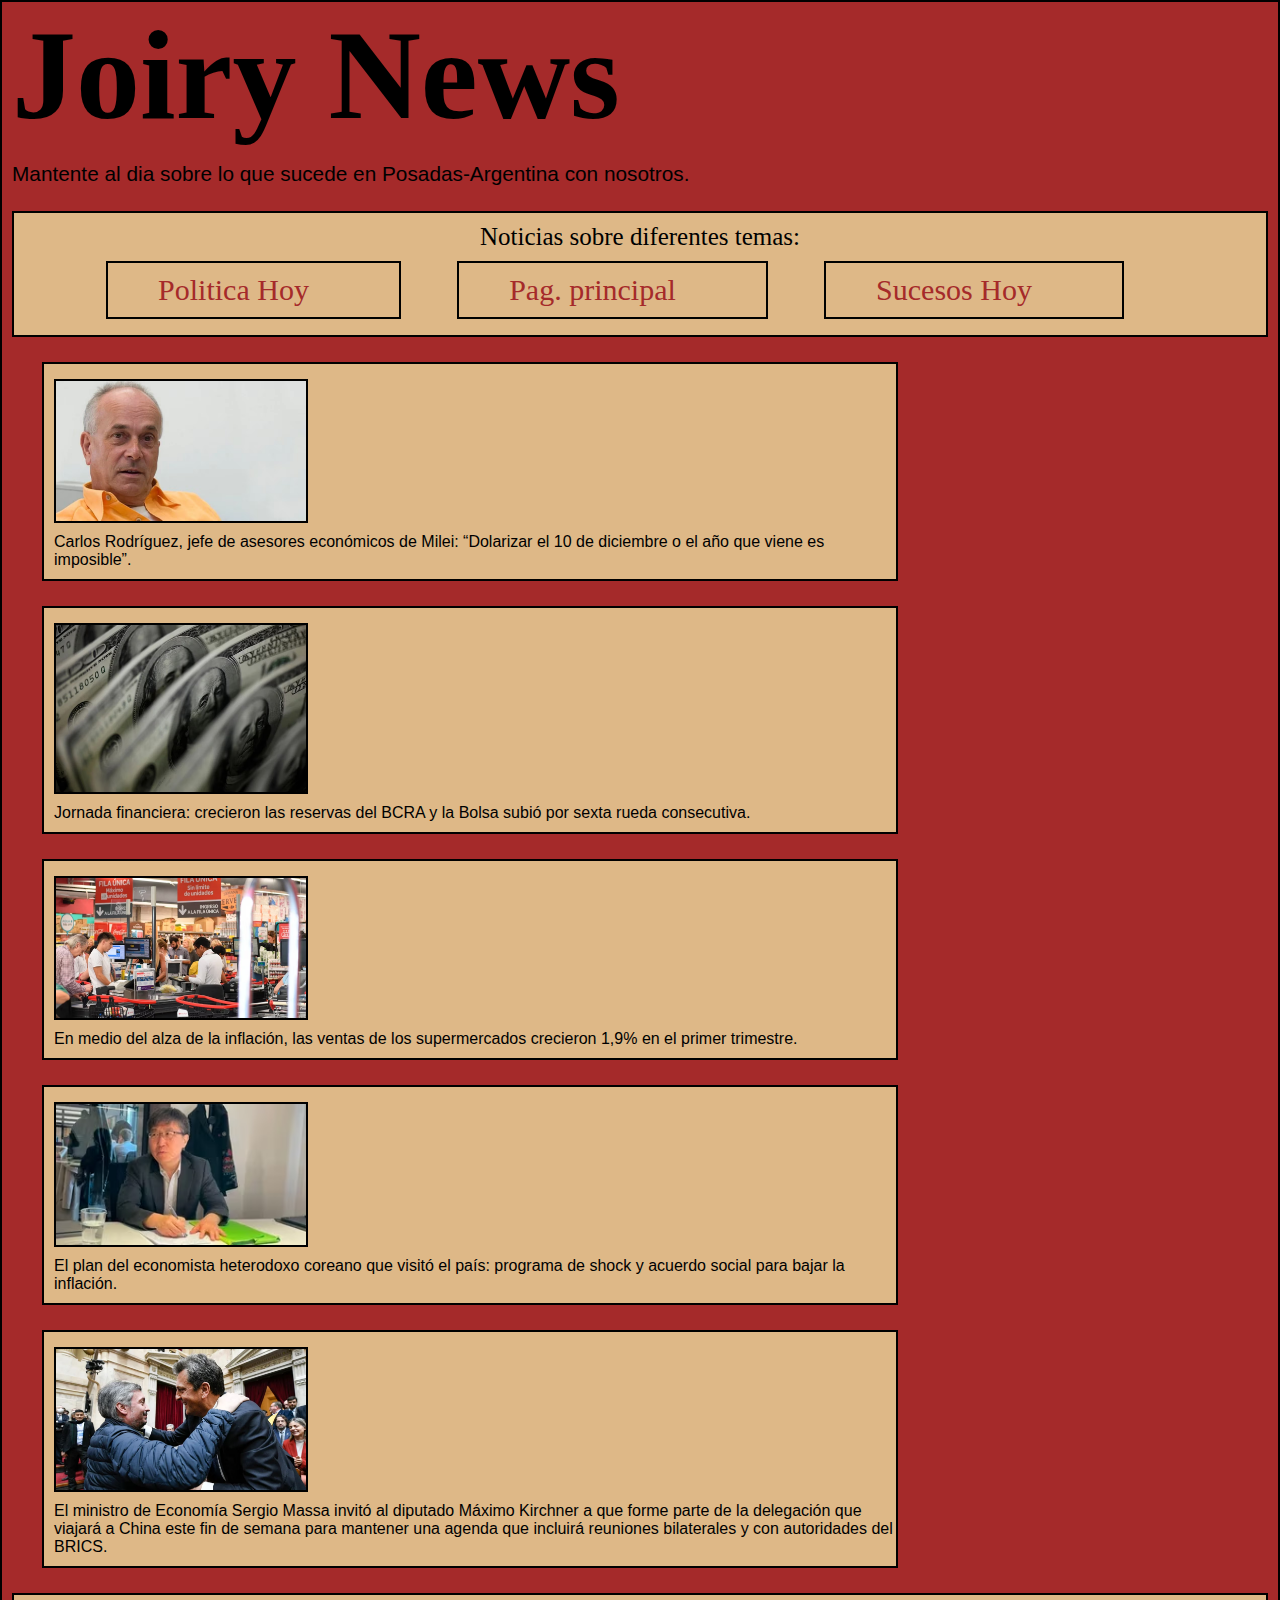
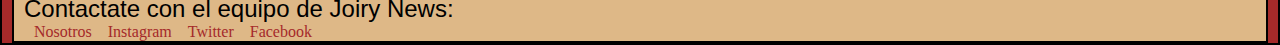
<file: html/Economia.html>
<!DOCTYPE html>
<html lang="en">
<head>
    <meta charset="UTF-8">
    <meta http-equiv="X-UA-Compatible" content="IE=edge">
    <meta name="viewport" content="width=device-width, initial-scale=1.0">
    <title>Joiry News</title>
    <link rel="shortcut icon" href="../img/favicon-32x32.png" type="image/x-icon">
    <link rel="stylesheet" href="../css/estilos.css">
</head>
<body>
    <div class="cuerpoide">
        <h1>Joiry News</h1>
        <p class="p1">Mantente al dia sobre lo que sucede en Posadas-Argentina con nosotros.</p>
        <header>
            <div class="contenedor4">
                <ul class="local">
                    <div>Noticias sobre diferentes temas:</div>
                    <li><a href="./Politica.html">Politica Hoy</a></li>
                    <li><a href="./Index.html">Pag. principal</a></li>
                    <li><a href="./Acontecimientos.html">Sucesos Hoy</a></li>
                </ul>
            </div>
        </header>
        <section>
            <article>
                <div class="container97">
                    <div class="foutitos">
                        <div class="fotitos">
                            <img src="../img/carlosRodriguez.png" alt="Carlos Rodriguez">
                            <p>Carlos Rodríguez, jefe de asesores económicos de Milei: “Dolarizar el 10 de diciembre o el año que viene es imposible”.</p>
                        </div>
                    </div>
                    <div class="foutitos">
                        <div class="fotitos">
                            <img src="../img/dolar.png" alt="Dolar">
                            <p>Jornada financiera: crecieron las reservas del BCRA y la Bolsa subió por sexta rueda consecutiva.</p>
                        </div>
                    </div>
                    <div class="foutitos">
                        <div class="fotitos">
                            <img src="../img/supermercado.png" alt="supermercado">
                            <p>En medio del alza de la inflación, las ventas de los supermercados crecieron 1,9% en el primer trimestre.</p>
                        </div>
                    </div>
                    <div class="foutitos">
                        <div class="fotitos">
                            <img src="../img/chinoEconomista.png" alt="Coreano economista">
                            <p>El plan del economista heterodoxo coreano que visitó el país: programa de shock y acuerdo social para bajar la inflación.</p>
                        </div>
                    </div>
                    <div class="padinb">
                        <div class="foutitos">
                            <div class="fotitos">
                                <img src="../img/massapan.png" alt="Massa y su amigo en el congreso">
                                <p>El ministro de Economía Sergio Massa invitó al diputado Máximo Kirchner a que forme parte de la delegación que viajará a China este fin de semana para mantener una agenda que incluirá reuniones bilaterales y con autoridades del BRICS.</p>
                            </div>
                        </div>
                    </div>
                </div>
            </article>
        </section>
        <footer>
            <div class="futter">
                <p class="parrafito">Contactate con el equipo de Joiry News: </p>
                <div class="container10">
                    <div class="n0sotros">
                        <a href="./Contacto.html">Nosotros</a><br>
                    </div>
                    <div class="redes">
                        <a href="https://www.instagram.com/noticiasargentinasok/#" target="_blank">Instagram</a>
                    </div>
                    <div class="redes">
                        <a href="https://twitter.com/NAagencia" target="_blank">Twitter</a>
                    </div>
                    <div class="redes">
                        <a href="https://www.facebook.com/NOTICIAS.ARGENTINAS" target="_blank">Facebook</a>
                    </div>
                </div>
            </div>
        </footer>
    </div>
</body>
</html>
</file>
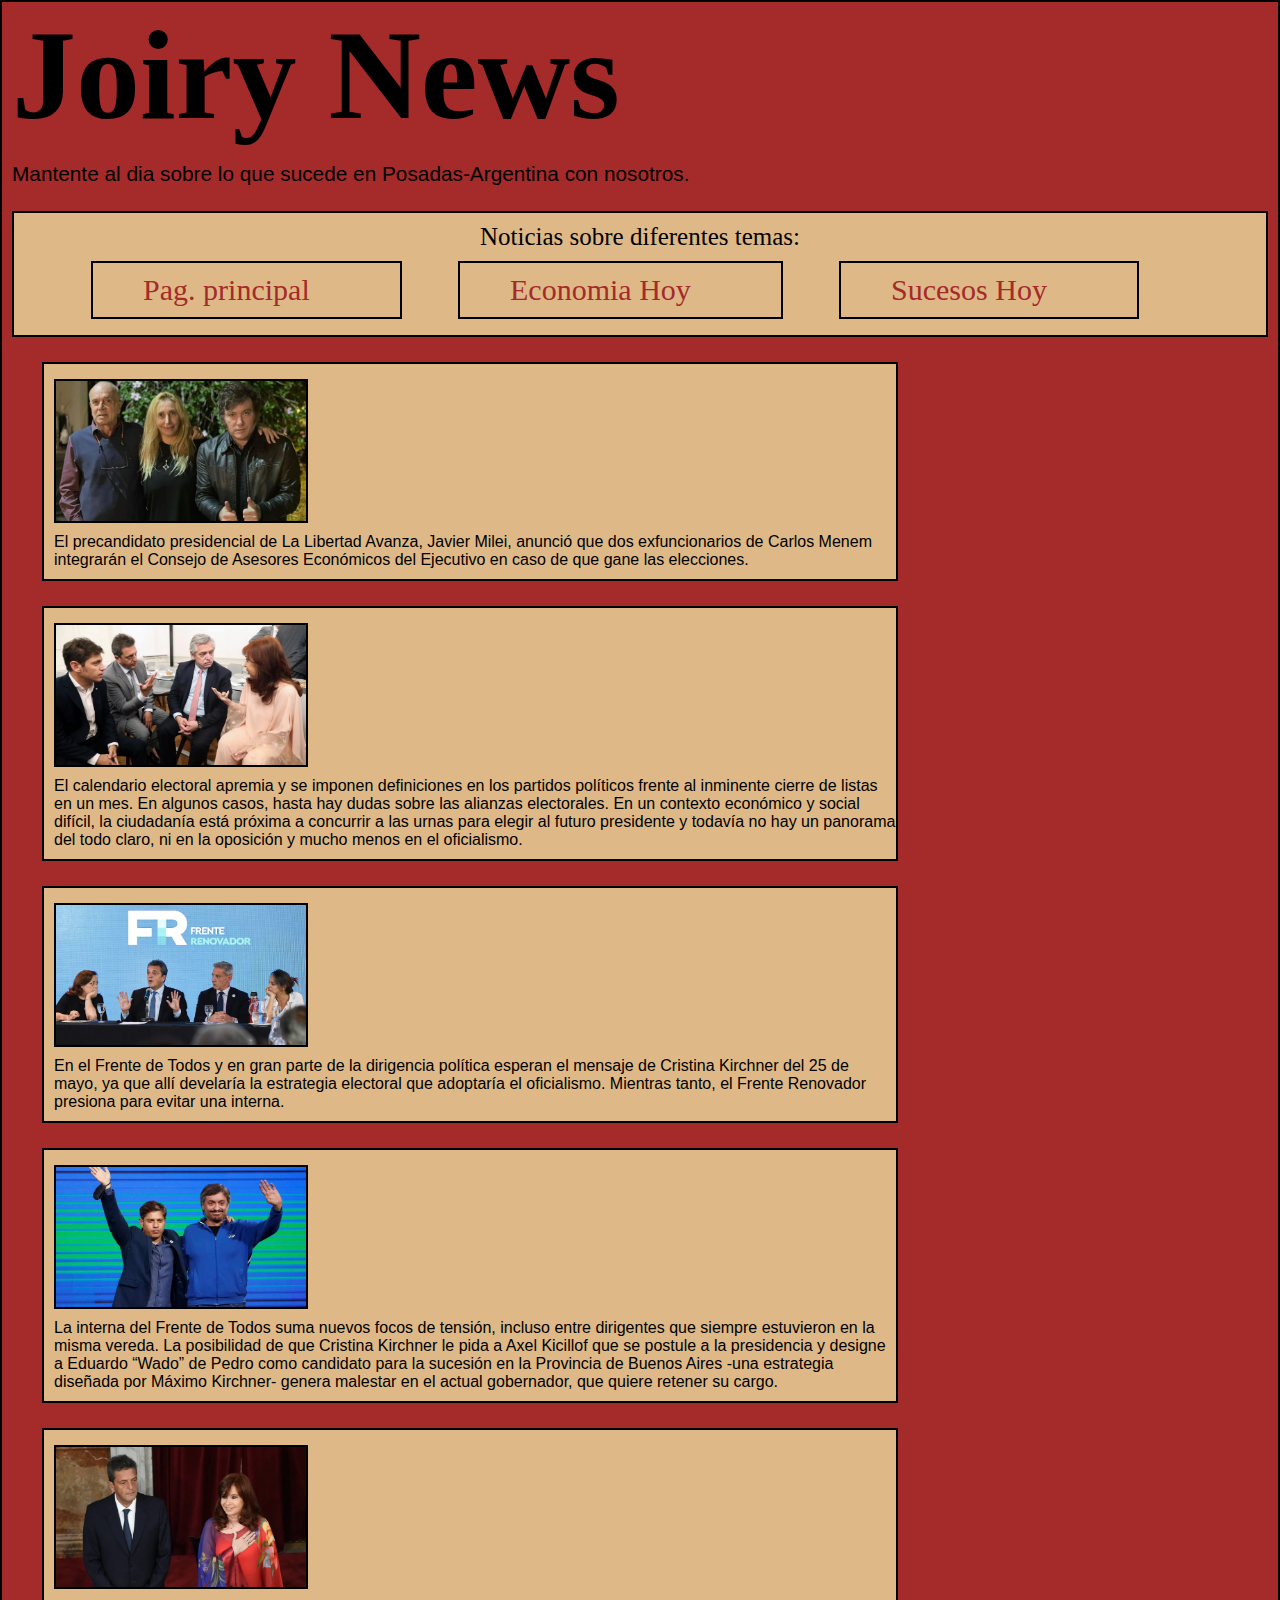
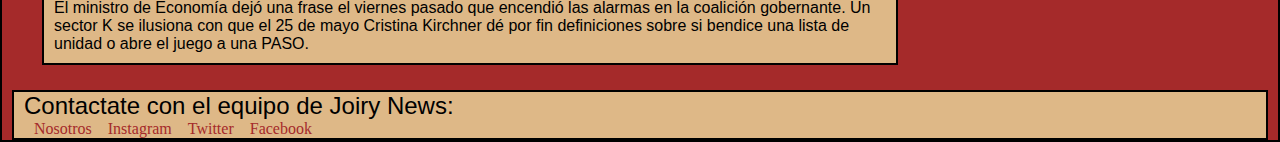
<file: html/Politica.html>
<!DOCTYPE html>
<html lang="en">
<head>
  <meta charset="UTF-8">
  <meta http-equiv="X-UA-Compatible" content="IE=edge">
  <meta name="viewport" content="width=device-width, initial-scale=1.0">
  <title>Joiry News</title>
  <link rel="shortcut icon" href="../img/favicon-32x32.png" type="image/x-icon">
  <link rel="stylesheet" href="../css/estilos.css">
</head>
<body>
  <div class="cuerpoide">
    <h1>Joiry News</h1>
    <p class="p1">Mantente al dia sobre lo que sucede en Posadas-Argentina con nosotros.</p>
    <header>
      <div class="contenedor4">
        <ul class="local">
          <div>Noticias sobre diferentes temas:</div>
          <li><a href="./Index.html">Pag. principal</a></li>
          <li><a href="./Economia.html">Economia Hoy</a></li>
          <li><a href="./Acontecimientos.html">Sucesos Hoy</a></li>
        </ul>
      </div>
    </header>
    <section>
      <article>
        <div class="container97">
          <div class="foutitos">
            <div class="fotitos">
              <img src="../img/mileiFuncionarios.png" alt="Milei con sus funcionarios">
              <p>El precandidato presidencial de La Libertad Avanza, Javier Milei, anunció que dos exfuncionarios de Carlos Menem integrarán el Consejo de Asesores Económicos del Ejecutivo en caso de que gane las elecciones.</p>
            </div>
          </div>
          <div class="foutitos">
            <div class="fotitos">
              <img src="../img/cfkk.png" alt="Kirschner con sus funcionarios">
              <p>El calendario electoral apremia y se imponen definiciones en los partidos políticos frente al inminente cierre de listas en un mes. En algunos casos, hasta hay dudas sobre las alianzas electorales. En un contexto económico y social difícil, la ciudadanía está próxima a concurrir a las urnas para elegir al futuro presidente y todavía no hay un panorama del todo claro, ni en la oposición y mucho menos en el oficialismo.</p>
            </div>
          </div>
          <div class="foutitos">
            <div class="fotitos">
              <img src="../img/politicosWasWrong.png" alt="junta de politicos">
              <p>En el Frente de Todos y en gran parte de la dirigencia política esperan el mensaje de Cristina Kirchner del 25 de mayo, ya que allí develaría la estrategia electoral que adoptaría el oficialismo. Mientras tanto, el Frente Renovador presiona para evitar una interna.</p>
            </div>
          </div>
          <div class="foutitos">
            <div class="fotitos">
              <img src="../img/2personas.png" alt="2 personas">
              <p>La interna del Frente de Todos suma nuevos focos de tensión, incluso entre dirigentes que siempre estuvieron en la misma vereda. La posibilidad de que Cristina Kirchner le pida a Axel Kicillof que se postule a la presidencia y designe a Eduardo “Wado” de Pedro como candidato para la sucesión en la Provincia de Buenos Aires -una estrategia diseñada por Máximo Kirchner- genera malestar en el actual gobernador, que quiere retener su cargo.</p>
            </div>
          </div>
          <div class="padinb">
            <div class="foutitos">
              <div class="fotitos">
                <img src="../img/cristiMassa.png" alt="Kristina y Massa juntos">
                <p>El ministro de Economía dejó una frase el viernes pasado que encendió las alarmas en la coalición gobernante. Un sector K se ilusiona con que el 25 de mayo Cristina Kirchner dé por fin definiciones sobre si bendice una lista de unidad o abre el juego a una PASO.</p>
              </div>
            </div>
          </div>
        </div>
      </article>
    </section>
    <footer>
      <div class="futter">
        <p class="parrafito">Contactate con el equipo de Joiry News: </p>
      <div class="container10">
        <div class="n0sotros">
          <a href="./Contacto.html">Nosotros</a><br>
        </div>
        <div class="redes">
          <a href="https://www.instagram.com/noticiasargentinasok/#" target="_blank">Instagram</a>
        </div>
        <div class="redes">
          <a href="https://twitter.com/NAagencia" target="_blank">Twitter</a>
        </div>
        <div class="redes">
          <a href="https://www.facebook.com/NOTICIAS.ARGENTINAS" target="_blank">Facebook</a>
        </div>
      </div>
      </div>
    </footer>
  </div>
</body>
</html>
</file>
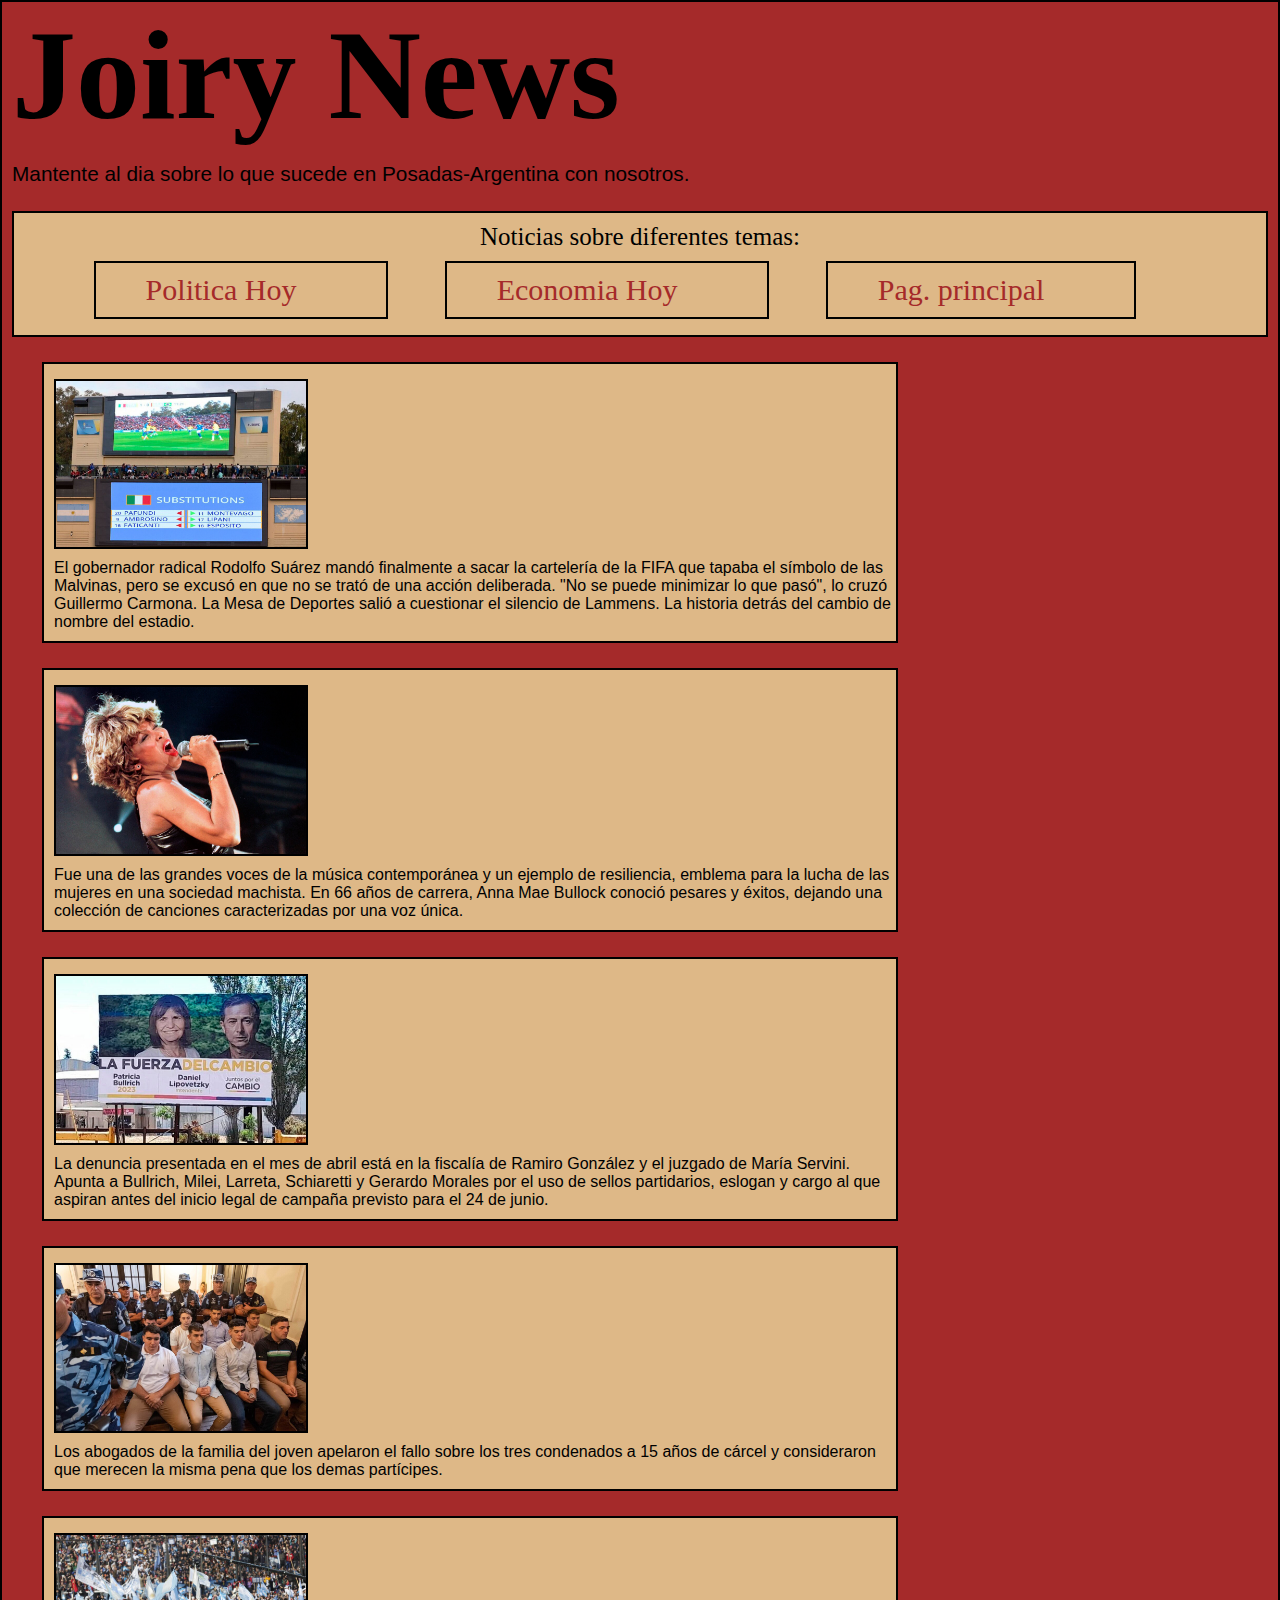
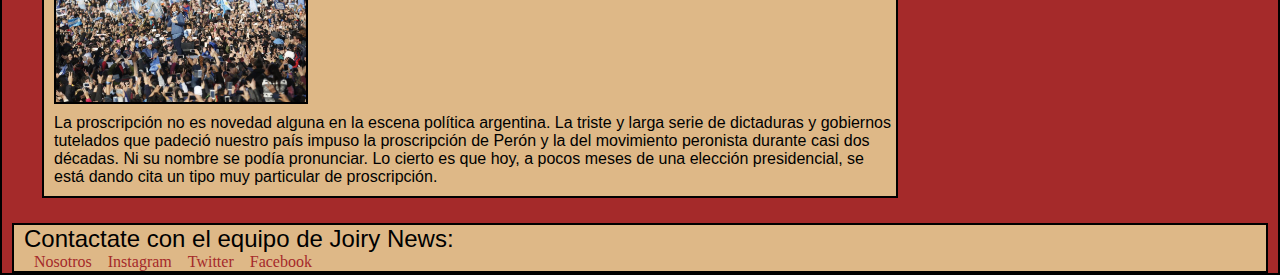
<file: pages/Acontecimientos.html>
<!DOCTYPE html>
<html lang="en">
<head>
    <meta charset="UTF-8">
    <meta http-equiv="X-UA-Compatible" content="IE=edge">
    <meta name="viewport" content="width=device-width, initial-scale=1.0">
    <title>Joiry News</title>
    <link rel="shortcut icon" href="../img/favicon-32x32.png" type="image/x-icon">
    <link rel="stylesheet" href="../css/estilos.css">
</head>
<body>
    <div class="cuerpoide">
        <h1>Joiry News</h1>
        <p class="p1">Mantente al dia sobre lo que sucede en Posadas-Argentina con nosotros.</p>
        <header>
            <div class="contenedor4">
                <ul class="local">
                    <div>Noticias sobre diferentes temas:</div>
                    <li><a href="./Politica.html">Politica Hoy</a></li>
                    <li><a href="./Economia.html">Economia Hoy</a></li>
                    <li><a href="../Index.html">Pag. principal</a></li>
                </ul>
            </div>
        </header>
        <section>
            <article>
                <div class="container97">
                    <div class="foutitos">
                        <div class="fotitos">
                            <img src="../img/partidoMalvinas.png" alt="tablero del partido de futbol">
                            <p>El gobernador radical Rodolfo Suárez mandó finalmente a sacar la cartelería de la FIFA que tapaba el símbolo de las Malvinas, pero se excusó en que no se trató de una acción deliberada. "No se puede minimizar lo que pasó", lo cruzó Guillermo Carmona. La Mesa de Deportes salió a cuestionar el silencio de Lammens. La historia detrás del cambio de nombre del estadio. </p>
                        </div>
                    </div>
                    <div class="foutitos">
                        <div class="fotitos">
                            <img src="../img/tinatunner.png" alt="Tina Tuner">
                            <p>Fue una de las grandes voces de la música contemporánea y un ejemplo de resiliencia, emblema para la lucha de las mujeres en una sociedad machista. En 66 años de carrera, Anna Mae Bullock conoció pesares y éxitos, dejando una colección de canciones caracterizadas por una voz única.</p>
                        </div>
                    </div>
                    <div class="foutitos">
                        <div class="fotitos">
                            <img src="../img/bullrich.png" alt="Cartel de Bullrich">
                            <p>La denuncia presentada en el mes de abril está en la fiscalía de Ramiro González y el juzgado de María Servini. Apunta a Bullrich, Milei, Larreta, Schiaretti y Gerardo Morales por el uso de sellos partidarios, eslogan y cargo al que aspiran antes del inicio legal de campaña previsto para el 24 de junio.</p>
                        </div>
                    </div>
                    <div class="foutitos">
                        <div class="fotitos">
                            <img src="../img/casoFernando.png" alt="grupo de personas">
                            <p>Los abogados de la familia del joven apelaron el fallo sobre los tres condenados a 15 años de cárcel y consideraron que merecen la misma pena que los demas partícipes.</p>
                        </div>
                    </div>
                    <div class="padinb">
                        <div class="foutitos">
                            <div class="fotitos">
                                <img src="../img/liberalismo.png" alt="gran conjunto de personas reunidas">
                                <p>La proscripción no es novedad alguna en la escena política argentina. La triste y larga serie de dictaduras y gobiernos tutelados que padeció nuestro país impuso la proscripción de Perón y la del movimiento peronista durante casi dos décadas. Ni su nombre se podía pronunciar. Lo cierto es que hoy, a pocos meses de una elección presidencial, se está dando cita un tipo muy particular de proscripción.</p>
                            </div>
                        </div>
                    </div>
                </div>
            </article>
        </section>
        <footer>
            <div class="futter">
                <p class="parrafito">Contactate con el equipo de Joiry News: </p>
                <div class="container10">
                    <div class="n0sotros">
                        <a href="./Contacto.html">Nosotros</a><br>
                    </div>
                    <div class="redes">
                        <a href="https://www.instagram.com/noticiasargentinasok/#" target="_blank">Instagram</a>
                    </div>
                    <div class="redes">
                        <a href="https://twitter.com/NAagencia" target="_blank">Twitter</a>
                    </div>
                    <div class="redes">
                        <a href="https://www.facebook.com/NOTICIAS.ARGENTINAS" target="_blank">Facebook</a>
                    </div>
                </div>
            </div>
        </footer>
    </div>
</body>
</html>
</file>
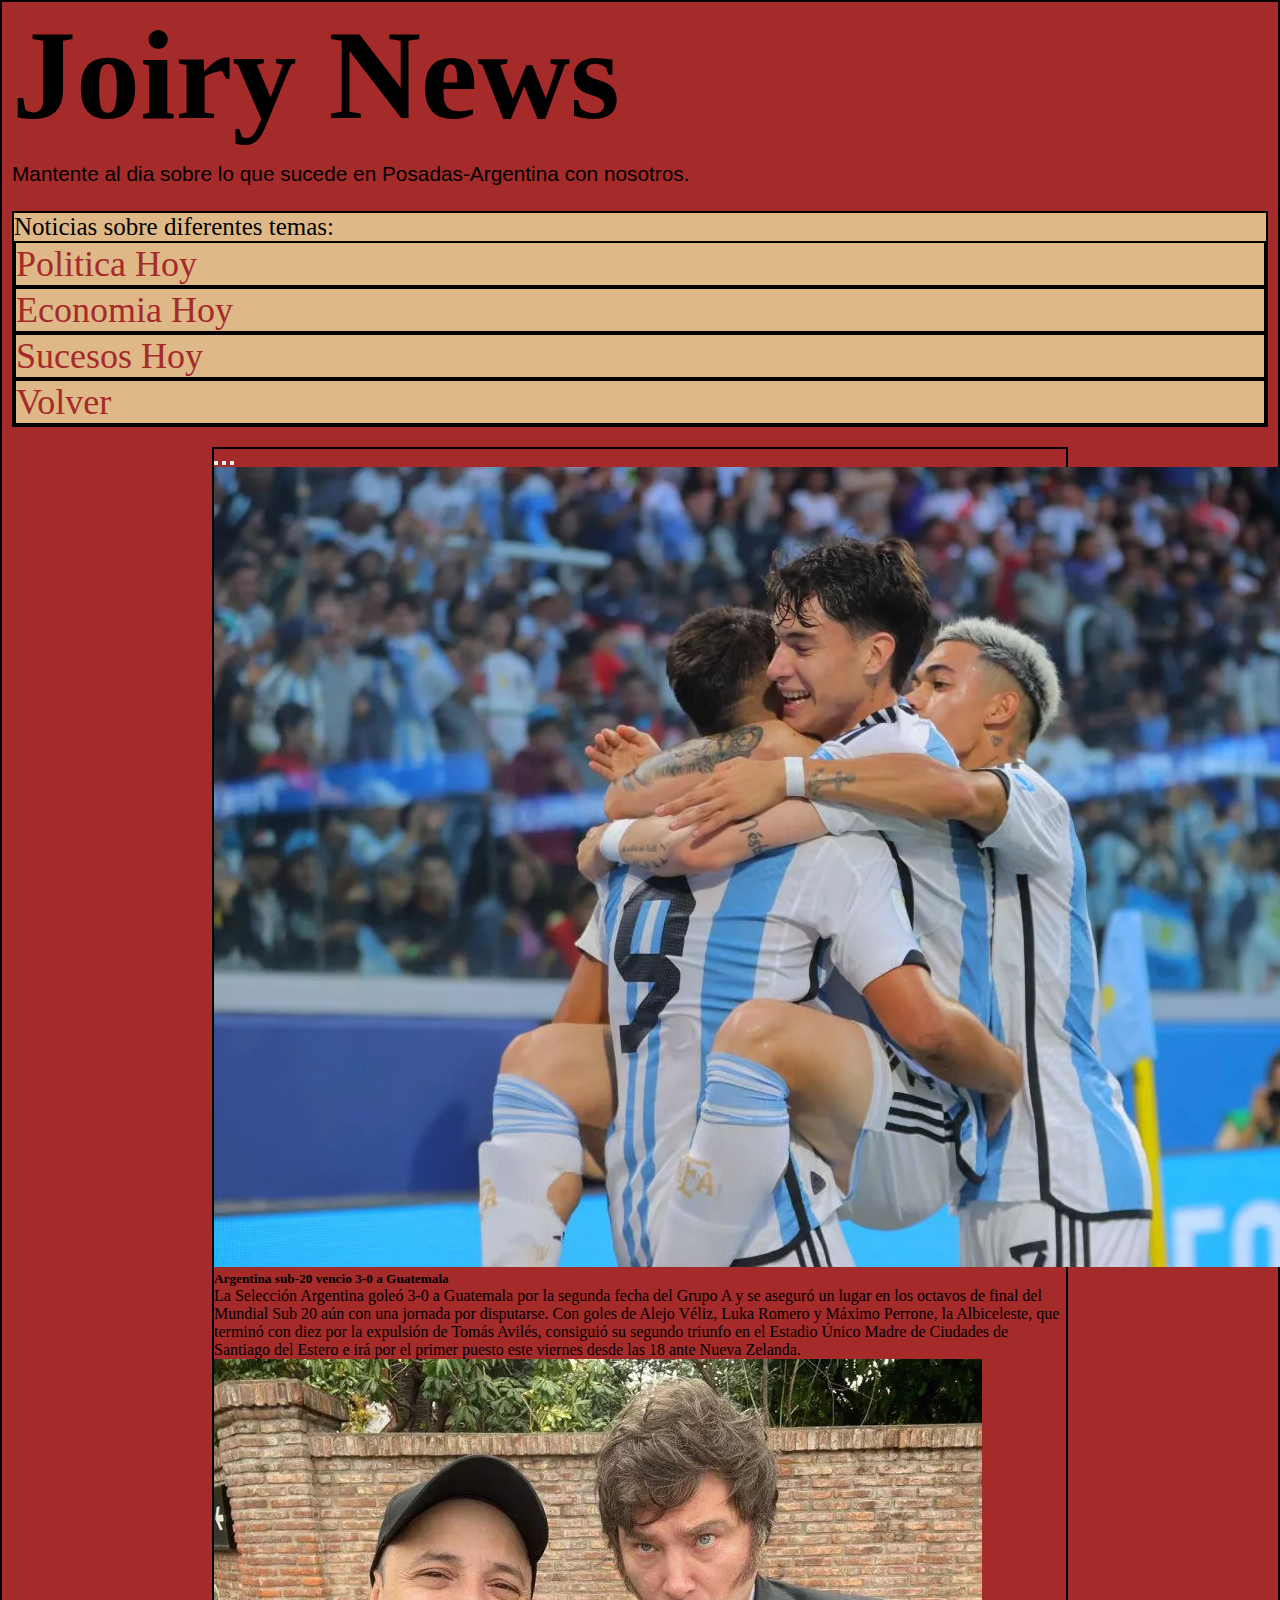
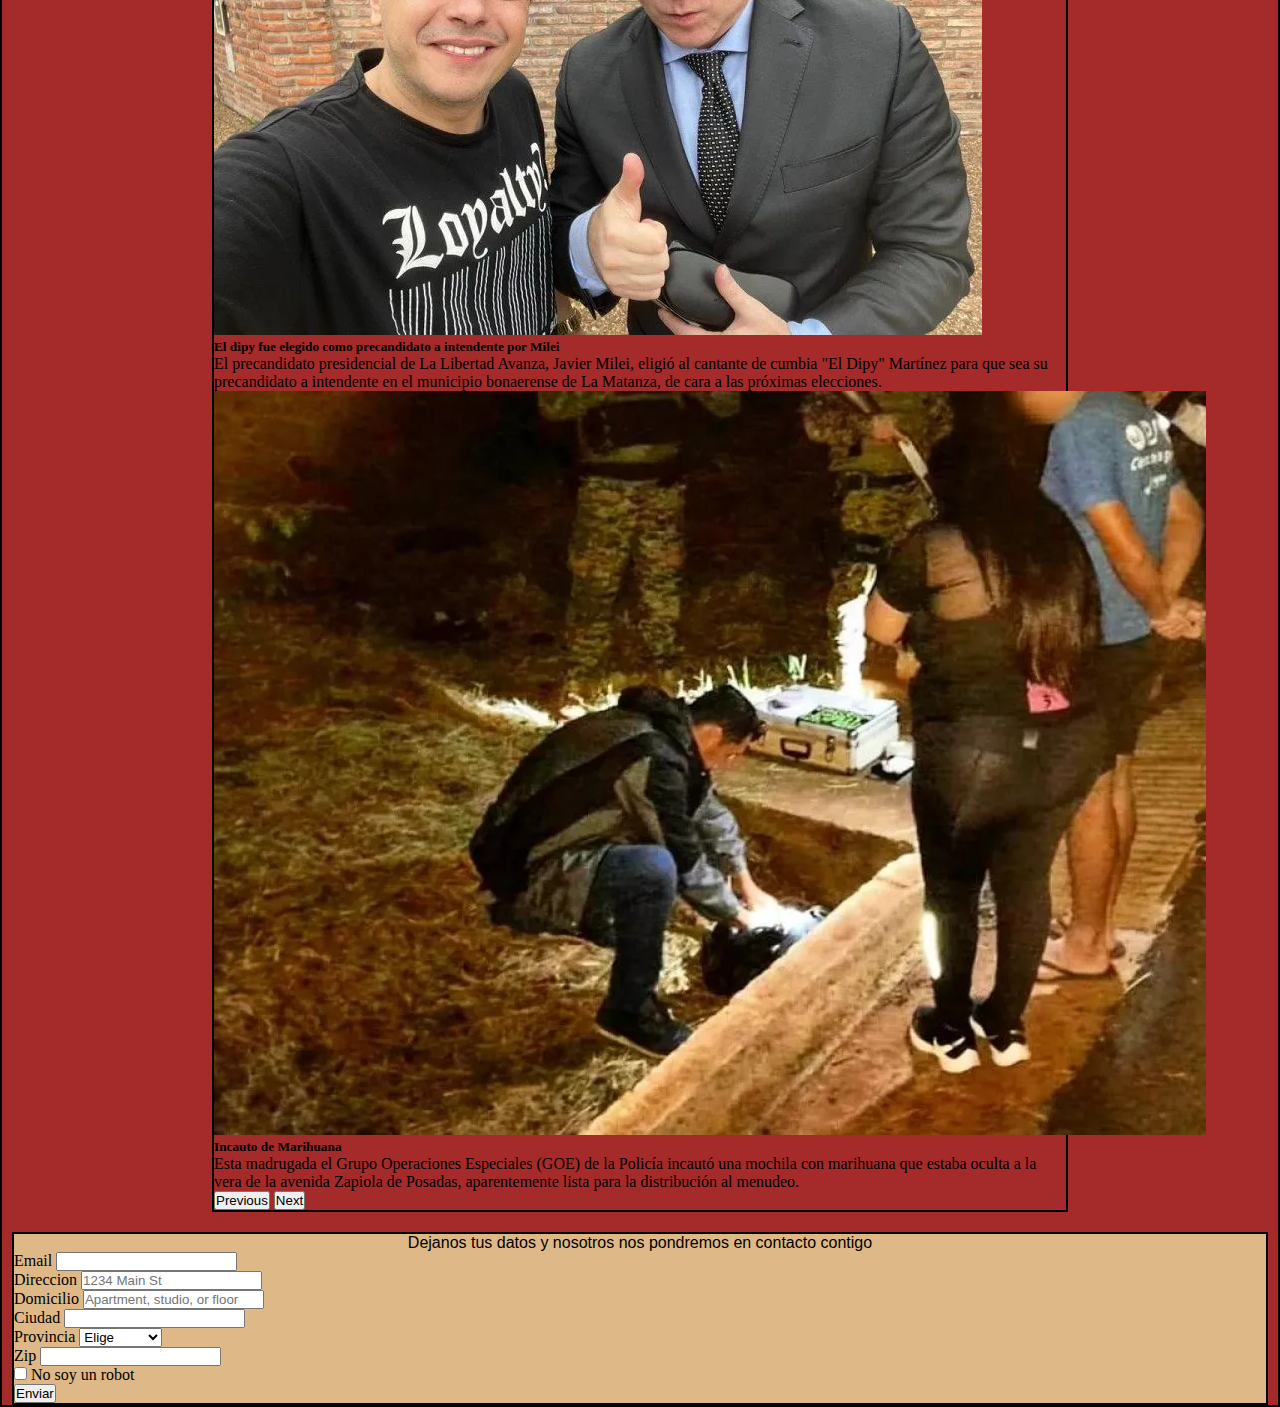
<file: pages/Contacto.html>
<!doctype html>
<html lang="en">
    <head>
        <meta charset="utf-8">
        <meta name="viewport" content="width=device-width, initial-scale=1, shrink-to-fit=no">
        <meta http-equiv="X-UA-Compatible" content="IE=edge">
        <link rel="shortcut icon" href="../img/favicon-32x32.png" type="image/x-icon">
        <title>Joiry News</title>
        <link href="https://cdn.jsdelivr.net/npm/bootstrap@5.3.0-alpha3/dist/css/bootstrap.min.css" rel="stylesheet" integrity="sha384-KK94CHFLLe+nY2dmCWGMq91rCGa5gtU4mk92HdvYe+M/SXH301p5ILy+dN9+nJOZ" crossorigin="anonymous">
        <link rel="stylesheet" href="../css/estilos.css">
    </head>
    <body>
        <div class="cuerpo">
            <div class="container-fluid">
                <div>
                    <h1>Joiry News</h1>
                    <p class="p1">Mantente al dia sobre lo que sucede en Posadas-Argentina con nosotros.</p>
                </div>
                <header class="row">
                    <p class="col-lg-12 col-md-12 col-sm-12 text-center">Noticias sobre diferentes temas:</p>
                    <ul class="col-lg-3 col-md-6 col-sm-12 text-center">
                        <li class="link"><a href="./Politica.html">Politica Hoy</a></li>
                    </ul>
                    <ul class="col-lg-3 col-md-6 col-sm-12 text-center">
                        <li class="link"><a href="./Economia.html">Economia Hoy</a></li>
                    </ul>
                    <ul class="col-lg-3 col-md-6 col-sm-12 text-center">
                        <li class="link"><a href="./Acontecimientos.html">Sucesos Hoy</a></li>
                    </ul>
                    <ul class="col-lg-3 col-md-6 col-sm-12 text-center">
                        <li class="link"><a href="../Index.html">Volver</a></li>
                    </ul>
                </header>
                <section>
                    <article>
                        <div class="container49">
                            <div id="carouselExampleCaptions" class="carousel slide">
                                <div class="carousel-indicators">
                                    <button type="button" data-bs-target="#carouselExampleCaptions" data-bs-slide-to="0" class="active" aria-current="true" aria-label="Slide 1"></button>
                                    <button type="button" data-bs-target="#carouselExampleCaptions" data-bs-slide-to="1" aria-label="Slide 2"></button>
                                    <button type="button" data-bs-target="#carouselExampleCaptions" data-bs-slide-to="2" aria-label="Slide 3"></button>
                                </div>
                                <div class="carousel-inner">
                                    <div class="carousel-item active">
                                        <img src="../img/laminiMascheraneta.png" class="d-block w-100" alt="Jugadores de la seleccion argentina">
                                        <div class="carousel-caption d-none d-md-block">
                                            <h5>Argentina sub-20 vencio 3-0 a Guatemala</h5>
                                            <p>La Selección Argentina goleó 3-0 a Guatemala por la segunda fecha del Grupo A y se aseguró un lugar en los octavos de final del Mundial Sub 20 aún con una jornada por disputarse. Con goles de Alejo Véliz, Luka Romero y Máximo Perrone, la Albiceleste, que terminó con diez por la expulsión de Tomás Avilés, consiguió su segundo triunfo en el Estadio Único Madre de Ciudades de Santiago del Estero e irá por el primer puesto este viernes desde las 18 ante Nueva Zelanda.</p>
                                        </div>
                                    </div>
                                    <div class="carousel-item">
                                        <img src="../img/dipyconMilei.png" class="d-block w-100" alt="el dipy con milei">
                                        <div class="carousel-caption d-none d-md-block">
                                            <h5>El dipy fue elegido como precandidato a intendente por Milei</h5>
                                            <p>El precandidato presidencial de La Libertad Avanza, Javier Milei, eligió al cantante de cumbia "El Dipy" Martínez para que sea su precandidato a intendente en el municipio bonaerense de La Matanza, de cara a las próximas elecciones.</p>
                                        </div>
                                    </div>
                                    <div class="carousel-item">
                                        <img src="../img/marihuanaIncautada.png" class="d-block w-100" alt="Incautacion de marihuana">
                                        <div class="carousel-caption d-none d-md-block">
                                            <h5>Incauto de Marihuana</h5>
                                            <p>Esta madrugada el Grupo Operaciones Especiales (GOE) de la Policía incautó una mochila con marihuana que estaba oculta a la vera de la avenida Zapiola de Posadas, aparentemente lista para la distribución al menudeo.</p>
                                        </div>
                                    </div>
                                </div>
                                <button class="carousel-control-prev" type="button" data-bs-target="#carouselExampleCaptions" data-bs-slide="prev">
                                    <span class="carousel-control-prev-icon" aria-hidden="true"></span>
                                    <span class="visually-hidden">Previous</span>
                                </button>
                                <button class="carousel-control-next" type="button" data-bs-target="#carouselExampleCaptions" data-bs-slide="next">
                                    <span class="carousel-control-next-icon" aria-hidden="true"></span>
                                    <span class="visually-hidden">Next</span>
                                </button>
                            </div>
                        </div>
                    </article>
                </section>
                <footer>
                    <div class="container44">
                        <p>Dejanos tus datos y nosotros nos pondremos en contacto contigo</p>
                        <div class="container88">
                            <form class="row g-3">
                                <div class="col-12">
                                    <label for="inputEmail4" class="form-label">Email</label>
                                    <input type="email" class="form-control" id="inputEmail4">
                                </div>
                                <div class="col-12">
                                    <label for="inputAddress" class="form-label">Direccion</label>
                                    <input type="text" class="form-control" id="inputAddress" placeholder="1234 Main St">
                                </div>
                                <div class="col-12">
                                    <label for="inputAddress2" class="form-label">Domicilio</label>
                                    <input type="text" class="form-control" id="inputAddress2" placeholder="Apartment, studio, or floor">
                                </div>
                                <div class="col-md-6">
                                    <label for="inputCity" class="form-label">Ciudad</label>
                                    <input type="text" class="form-control" id="inputCity">
                                </div>
                                <div class="col-md-4">
                                    <label for="inputState" class="form-label">Provincia</label>
                                    <select id="inputState" class="form-select">
                                        <option selected>Elige</option>
                                        <option>Misiones</option>
                                        <option>Neuquen</option>
                                        <option>La Pampa</option>
                                        <option></option>
                                    </select>
                                </div>
                                <div class="col-md-2">
                                    <label for="inputZip" class="form-label">Zip</label>
                                    <input type="text" class="form-control" id="inputZip">
                                </div>
                                <div class="col-12">
                                    <div class="form-check">
                                    <input class="form-check-input" type="checkbox" id="gridCheck">
                                    <label class="form-check-label" for="gridCheck">
                                        No soy un robot
                                    </label>
                                    </div>
                                </div>
                                <div class="col-12">
                                    <button type="submit" class="btn btn-primary">Enviar</button>
                                </div>
                            </form>
                        </div>
                    </div>
                </footer>
            </div>
        </div>
        <script src="https://cdn.jsdelivr.net/npm/bootstrap@5.3.0-alpha3/dist/js/bootstrap.bundle.min.js" integrity="sha384-ENjdO4Dr2bkBIFxQpeoTz1HIcje39Wm4jDKdf19U8gI4ddQ3GYNS7NTKfAdVQSZe" crossorigin="anonymous"></script>
    </body>
</html>
</file>
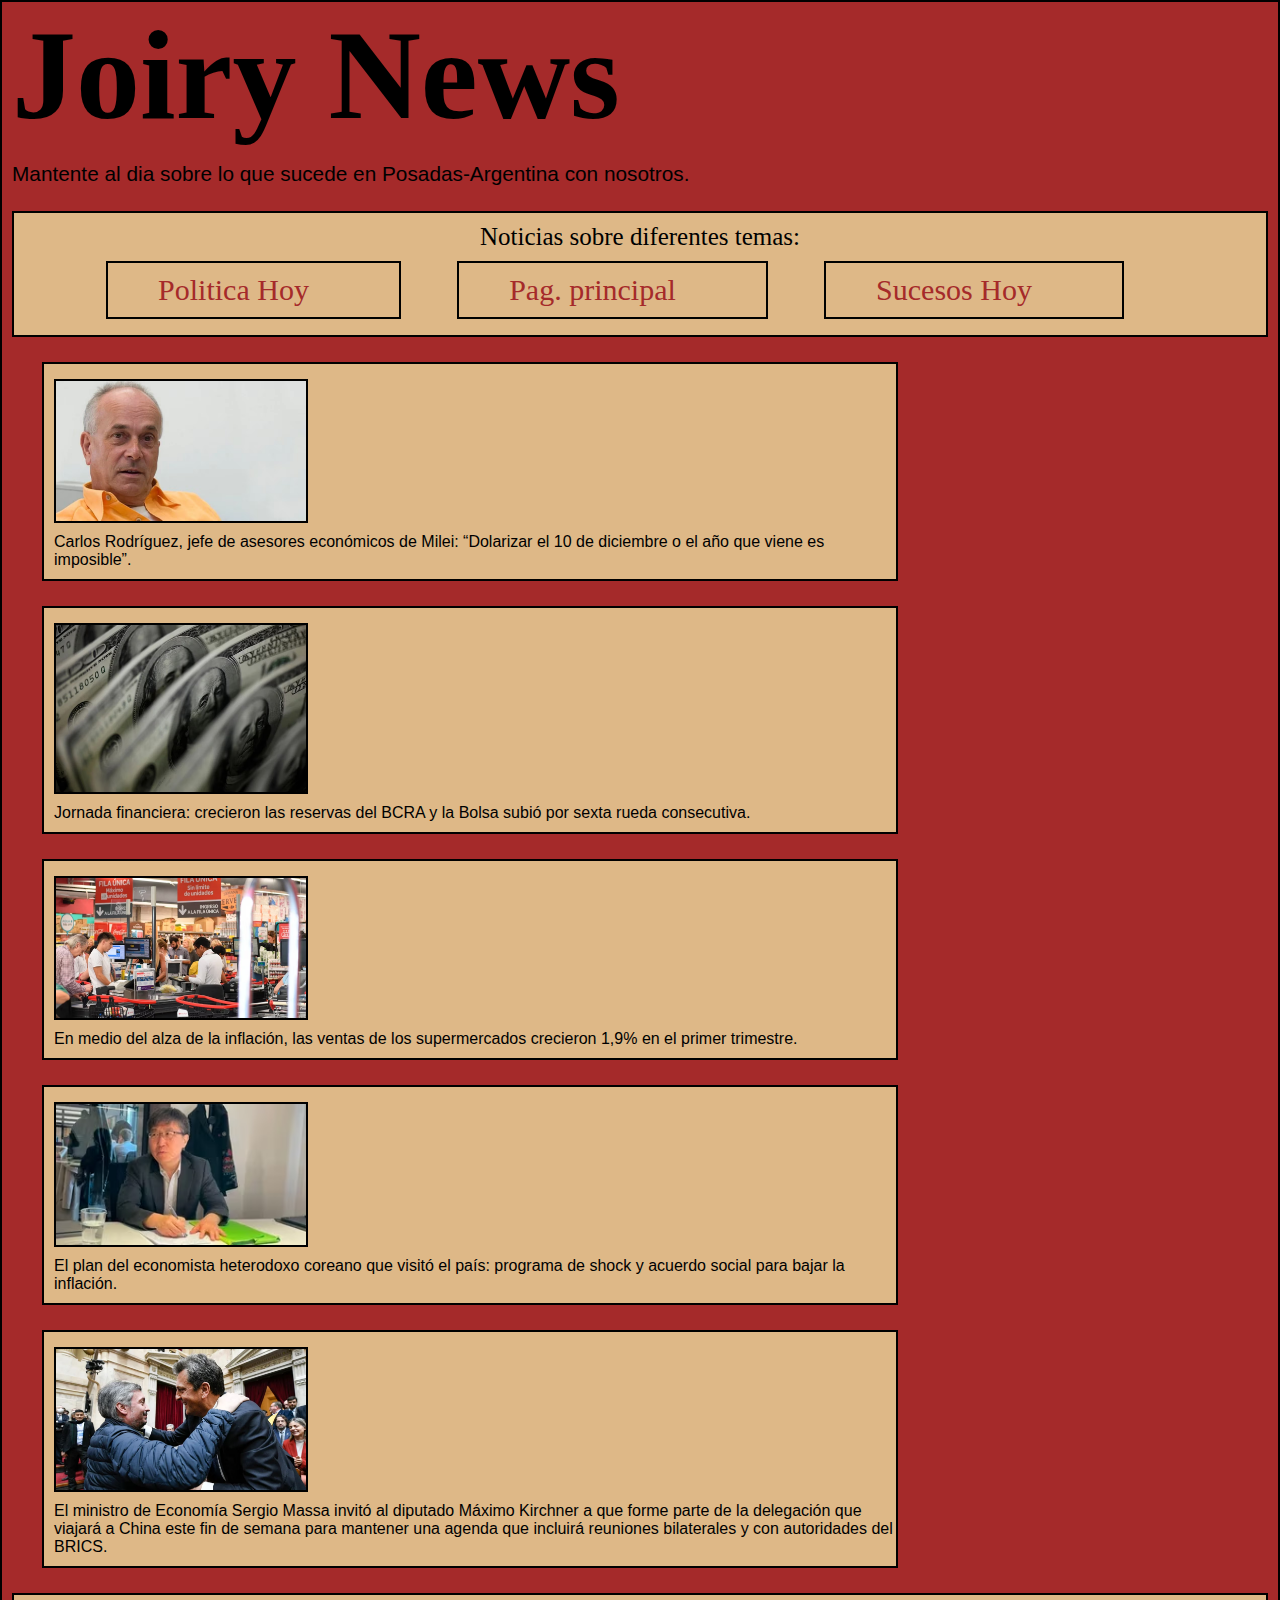
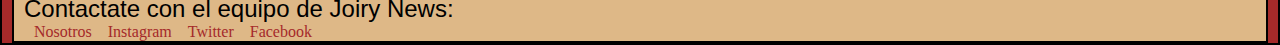
<file: pages/Economia.html>
<!DOCTYPE html>
<html lang="en">
<head>
    <meta charset="UTF-8">
    <meta http-equiv="X-UA-Compatible" content="IE=edge">
    <meta name="viewport" content="width=device-width, initial-scale=1.0">
    <title>Joiry News</title>
    <link rel="shortcut icon" href="../img/favicon-32x32.png" type="image/x-icon">
    <link rel="stylesheet" href="../css/estilos.css">
</head>
<body>
    <div class="cuerpoide">
        <h1>Joiry News</h1>
        <p class="p1">Mantente al dia sobre lo que sucede en Posadas-Argentina con nosotros.</p>
        <header>
            <div class="contenedor4">
                <ul class="local">
                    <div>Noticias sobre diferentes temas:</div>
                    <li><a href="./Politica.html">Politica Hoy</a></li>
                    <li><a href="../Index.html">Pag. principal</a></li>
                    <li><a href="./Acontecimientos.html">Sucesos Hoy</a></li>
                </ul>
            </div>
        </header>
        <section>
            <article>
                <div class="container97">
                    <div class="foutitos">
                        <div class="fotitos">
                            <img src="../img/carlosRodriguez.png" alt="Carlos Rodriguez">
                            <p>Carlos Rodríguez, jefe de asesores económicos de Milei: “Dolarizar el 10 de diciembre o el año que viene es imposible”.</p>
                        </div>
                    </div>
                    <div class="foutitos">
                        <div class="fotitos">
                            <img src="../img/dolar.png" alt="Dolar">
                            <p>Jornada financiera: crecieron las reservas del BCRA y la Bolsa subió por sexta rueda consecutiva.</p>
                        </div>
                    </div>
                    <div class="foutitos">
                        <div class="fotitos">
                            <img src="../img/supermercado.png" alt="supermercado">
                            <p>En medio del alza de la inflación, las ventas de los supermercados crecieron 1,9% en el primer trimestre.</p>
                        </div>
                    </div>
                    <div class="foutitos">
                        <div class="fotitos">
                            <img src="../img/chinoEconomista.png" alt="Coreano economista">
                            <p>El plan del economista heterodoxo coreano que visitó el país: programa de shock y acuerdo social para bajar la inflación.</p>
                        </div>
                    </div>
                    <div class="padinb">
                        <div class="foutitos">
                            <div class="fotitos">
                                <img src="../img/massapan.png" alt="Massa y su amigo en el congreso">
                                <p>El ministro de Economía Sergio Massa invitó al diputado Máximo Kirchner a que forme parte de la delegación que viajará a China este fin de semana para mantener una agenda que incluirá reuniones bilaterales y con autoridades del BRICS.</p>
                            </div>
                        </div>
                    </div>
                </div>
            </article>
        </section>
        <footer>
            <div class="futter">
                <p class="parrafito">Contactate con el equipo de Joiry News: </p>
                <div class="container10">
                    <div class="n0sotros">
                        <a href="./Contacto.html">Nosotros</a><br>
                    </div>
                    <div class="redes">
                        <a href="https://www.instagram.com/noticiasargentinasok/#" target="_blank">Instagram</a>
                    </div>
                    <div class="redes">
                        <a href="https://twitter.com/NAagencia" target="_blank">Twitter</a>
                    </div>
                    <div class="redes">
                        <a href="https://www.facebook.com/NOTICIAS.ARGENTINAS" target="_blank">Facebook</a>
                    </div>
                </div>
            </div>
        </footer>
    </div>
</body>
</html>
</file>
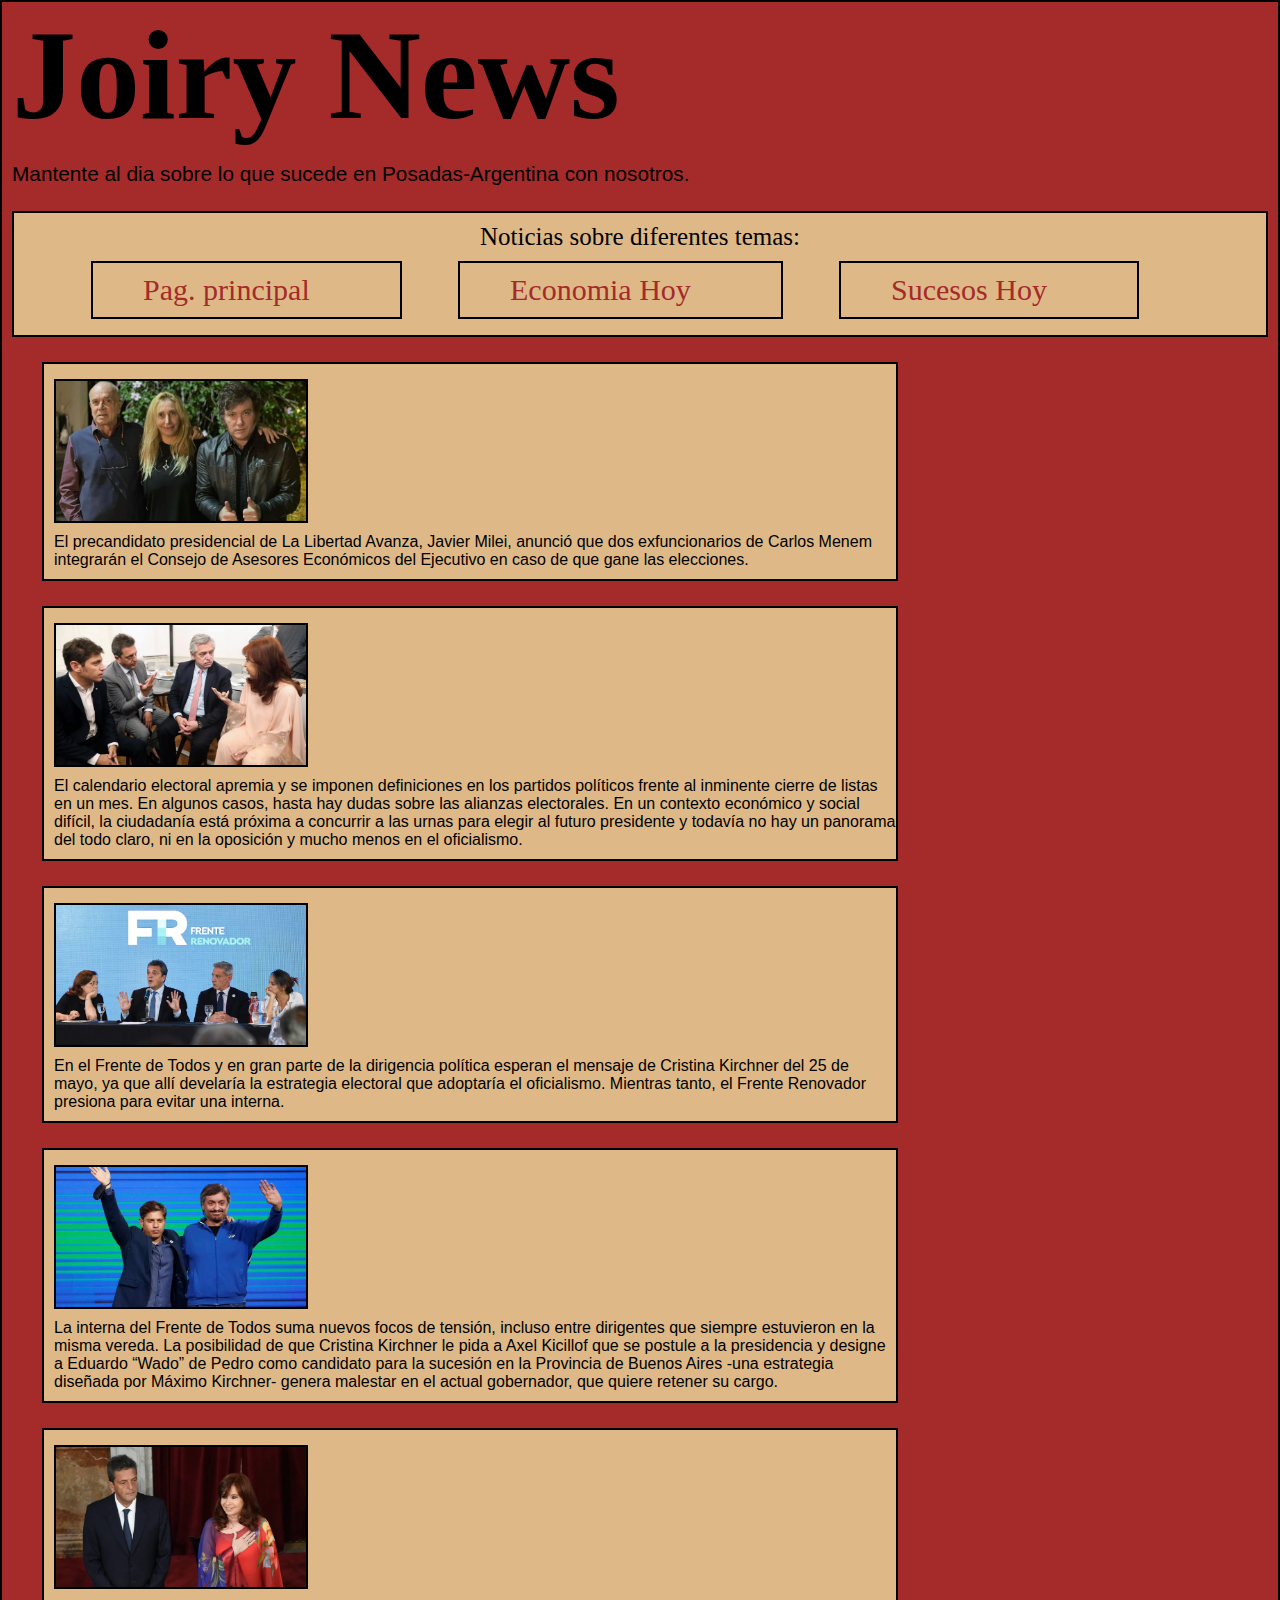
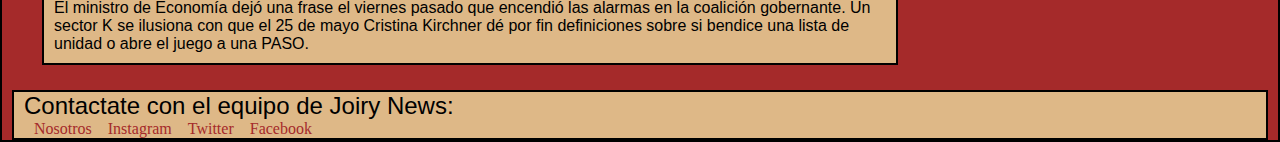
<file: pages/Politica.html>
<!DOCTYPE html>
<html lang="en">
<head>
  <meta charset="UTF-8">
  <meta http-equiv="X-UA-Compatible" content="IE=edge">
  <meta name="viewport" content="width=device-width, initial-scale=1.0">
  <title>Joiry News</title>
  <link rel="shortcut icon" href="../img/favicon-32x32.png" type="image/x-icon">
  <link rel="stylesheet" href="../css/estilos.css">
</head>
<body>
  <div class="cuerpoide">
    <h1>Joiry News</h1>
    <p class="p1">Mantente al dia sobre lo que sucede en Posadas-Argentina con nosotros.</p>
    <header>
      <div class="contenedor4">
        <ul class="local">
          <div>Noticias sobre diferentes temas:</div>
          <li><a href="../Index.html">Pag. principal</a></li>
          <li><a href="./Economia.html">Economia Hoy</a></li>
          <li><a href="./Acontecimientos.html">Sucesos Hoy</a></li>
        </ul>
      </div>
    </header>
    <section>
      <article>
        <div class="container97">
          <div class="foutitos">
            <div class="fotitos">
              <img src="../img/mileiFuncionarios.png" alt="Milei con sus funcionarios">
              <p>El precandidato presidencial de La Libertad Avanza, Javier Milei, anunció que dos exfuncionarios de Carlos Menem integrarán el Consejo de Asesores Económicos del Ejecutivo en caso de que gane las elecciones.</p>
            </div>
          </div>
          <div class="foutitos">
            <div class="fotitos">
              <img src="../img/cfkk.png" alt="Kirschner con sus funcionarios">
              <p>El calendario electoral apremia y se imponen definiciones en los partidos políticos frente al inminente cierre de listas en un mes. En algunos casos, hasta hay dudas sobre las alianzas electorales. En un contexto económico y social difícil, la ciudadanía está próxima a concurrir a las urnas para elegir al futuro presidente y todavía no hay un panorama del todo claro, ni en la oposición y mucho menos en el oficialismo.</p>
            </div>
          </div>
          <div class="foutitos">
            <div class="fotitos">
              <img src="../img/politicosWasWrong.png" alt="junta de politicos">
              <p>En el Frente de Todos y en gran parte de la dirigencia política esperan el mensaje de Cristina Kirchner del 25 de mayo, ya que allí develaría la estrategia electoral que adoptaría el oficialismo. Mientras tanto, el Frente Renovador presiona para evitar una interna.</p>
            </div>
          </div>
          <div class="foutitos">
            <div class="fotitos">
              <img src="../img/2personas.png" alt="2 personas">
              <p>La interna del Frente de Todos suma nuevos focos de tensión, incluso entre dirigentes que siempre estuvieron en la misma vereda. La posibilidad de que Cristina Kirchner le pida a Axel Kicillof que se postule a la presidencia y designe a Eduardo “Wado” de Pedro como candidato para la sucesión en la Provincia de Buenos Aires -una estrategia diseñada por Máximo Kirchner- genera malestar en el actual gobernador, que quiere retener su cargo.</p>
            </div>
          </div>
          <div class="padinb">
            <div class="foutitos">
              <div class="fotitos">
                <img src="../img/cristiMassa.png" alt="Kristina y Massa juntos">
                <p>El ministro de Economía dejó una frase el viernes pasado que encendió las alarmas en la coalición gobernante. Un sector K se ilusiona con que el 25 de mayo Cristina Kirchner dé por fin definiciones sobre si bendice una lista de unidad o abre el juego a una PASO.</p>
              </div>
            </div>
          </div>
        </div>
      </article>
    </section>
    <footer>
      <div class="futter">
        <p class="parrafito">Contactate con el equipo de Joiry News: </p>
      <div class="container10">
        <div class="n0sotros">
          <a href="./Contacto.html">Nosotros</a><br>
        </div>
        <div class="redes">
          <a href="https://www.instagram.com/noticiasargentinasok/#" target="_blank">Instagram</a>
        </div>
        <div class="redes">
          <a href="https://twitter.com/NAagencia" target="_blank">Twitter</a>
        </div>
        <div class="redes">
          <a href="https://www.facebook.com/NOTICIAS.ARGENTINAS" target="_blank">Facebook</a>
        </div>
      </div>
      </div>
    </footer>
  </div>
</body>
</html>
</file>
<file: css/estilos.css>
*{
    padding: 0px;
    margin: 0px;
}

h1{
    font-size:800%;
    font-family: fantasy;
}

.p1{
    font-family: 'Lucida Sans', 'Lucida Sans Regular', 'Lucida Grande', 'Lucida Sans Unicode', Geneva, Verdana, sans-serif;
    font-size: 130%;
    margin-top: 1%;
    margin-bottom: 2%;
}

h2{
    font-size: 50px;
    font-family: 'Lucida Sans', 'Lucida Sans Regular', 'Lucida Grande', 'Lucida Sans Unicode', Geneva, Verdana, sans-serif;
    margin-top: 1%;
    margin-bottom: 2%;
}

.cuerpo{
    background-color: brown;
    border: 2px solid black;
    padding-left: 10px;
    padding-right: 10px;
}

header{
    background-color: burlywood;
    font-size: 25px;
    border: 2px solid black;
}

.link{
    font-family: 'Times New Roman', Times, serif;
    font-size: 36px;
    border: 2px solid black;
    list-style-type: none;
}

a{
    color: brown;
    text-decoration: none;
}

.cambioColor{
    background-color: brown;
}

article{
    padding-left: 200px;
    padding-right: 200px;
}



@media (max-width: 768px) {
    .container3{
        display: flex;
        overflow: hidden;
    }
}

.container3{
    /* display: flex;
    overflow: hidden; */
    margin-bottom: 20px;
    border: 2px solid black;
}

footer{
    background-color: burlywood;
    border: 2px solid black;
}

.parrafito{
    font-size: 150%;
    font-family: 'Lucida Sans', 'Lucida Sans Regular', 'Lucida Grande', 'Lucida Sans Unicode', Geneva, Verdana, sans-serif;
    padding-left: 10px;
}

.n0sotros{
    padding-left: 10px;
    font-family: 'Times New Roman', Times, serif;
}

.container10{
    display: flex;
    padding-left: 10px;
    font-family: 'Times New Roman', Times, serif;
}

.redes{
    padding-left: 16px;
}

.container44 p{
    font-family: 'Lucida Sans', 'Lucida Sans Regular', 'Lucida Grande', 'Lucida Sans Unicode', Geneva, Verdana, sans-serif;
    text-align: center;
}

.container49{
    margin-top: 20px;
    margin-bottom: 20px;
    border: 2px solid black;
}

.cuerpoide{
    background-color: brown;
    border: 2px solid black;
    padding-left: 10px;
    padding-right: 10px;
}

.contenedor4{
    text-align: center;
}

.local{
    padding-bottom: 16px;
}

.local div{
    padding-top: 10px;
    padding-bottom: 10px;
}

.local li{
    border: 2px solid black;
    display: inline-block;
    margin-right: 50px;
    font-size: 30px;
    padding: 10px;
    padding-right: 90px;
    padding-left: 50px;
}

.container97{
    position: relative;
    right: 170px;
}

.foutitos{
    padding-top: 25px;
}

.fotitos{
    border: 2px solid black;
    background-color: burlywood;
    padding-top: 15px;
    padding-bottom: 10px;
}

.fotitos img{
    position: relative;
    left: 10px;
    width: 250px;
    border: 2px solid black;
}

.fotitos p{
    padding-top: 6px;
    padding-left: 10px;
    font-family: 'Lucida Sans', 'Lucida Sans Regular', 'Lucida Grande', 'Lucida Sans Unicode', Geneva, Verdana, sans-serif;
}

.padinb{
    padding-bottom: 25px;
}
</file>
